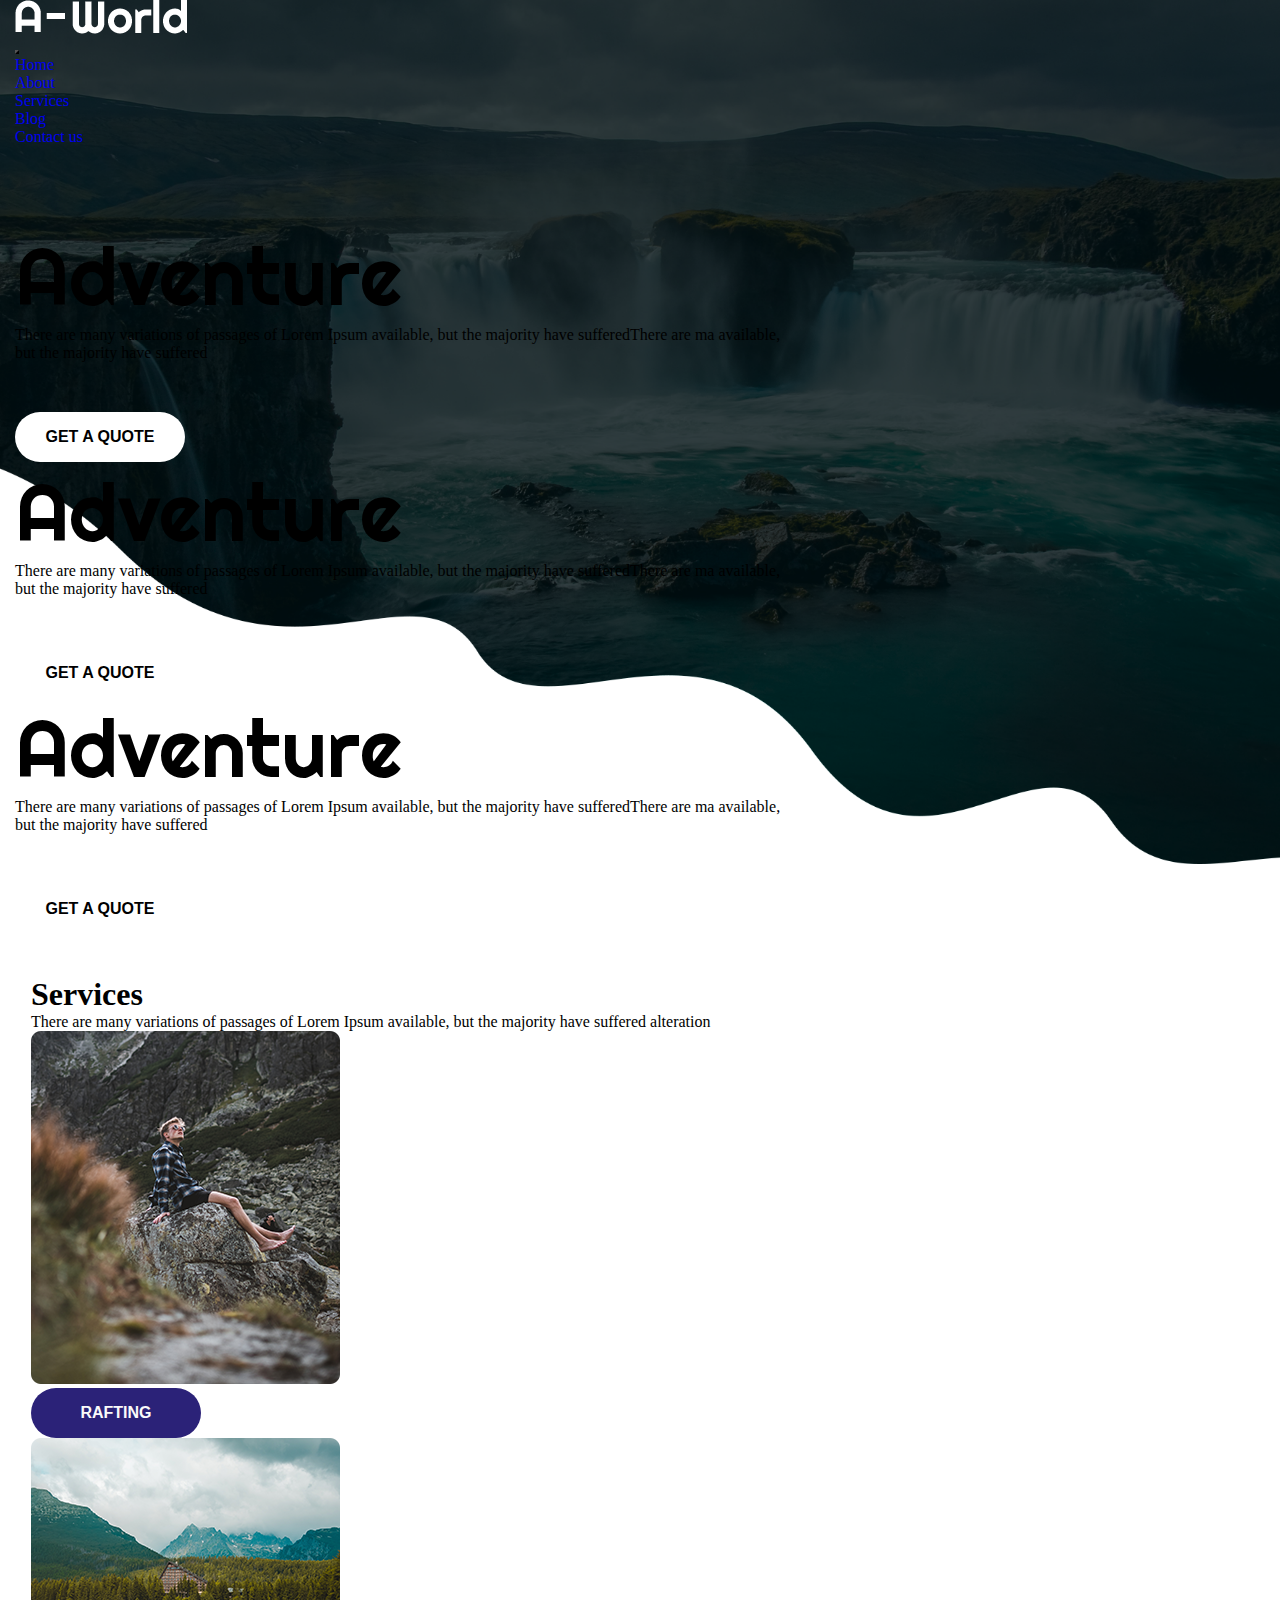
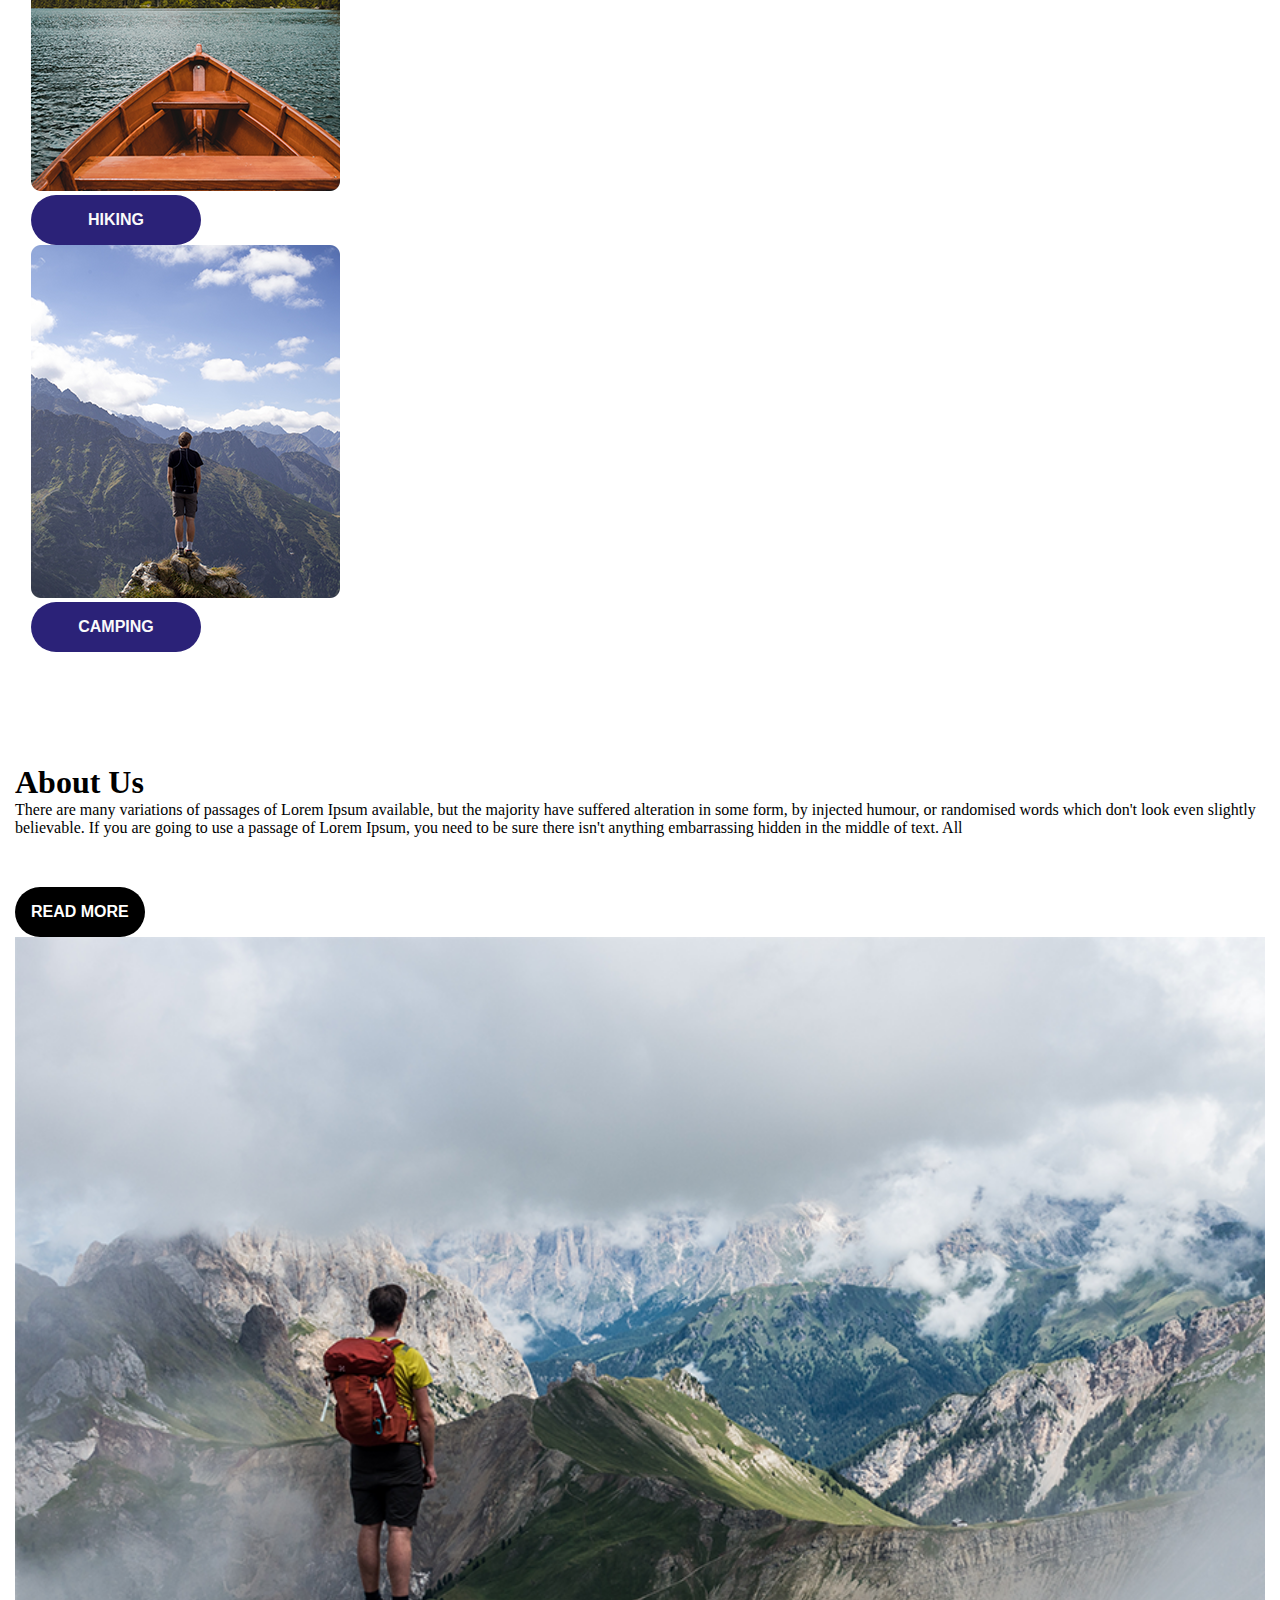
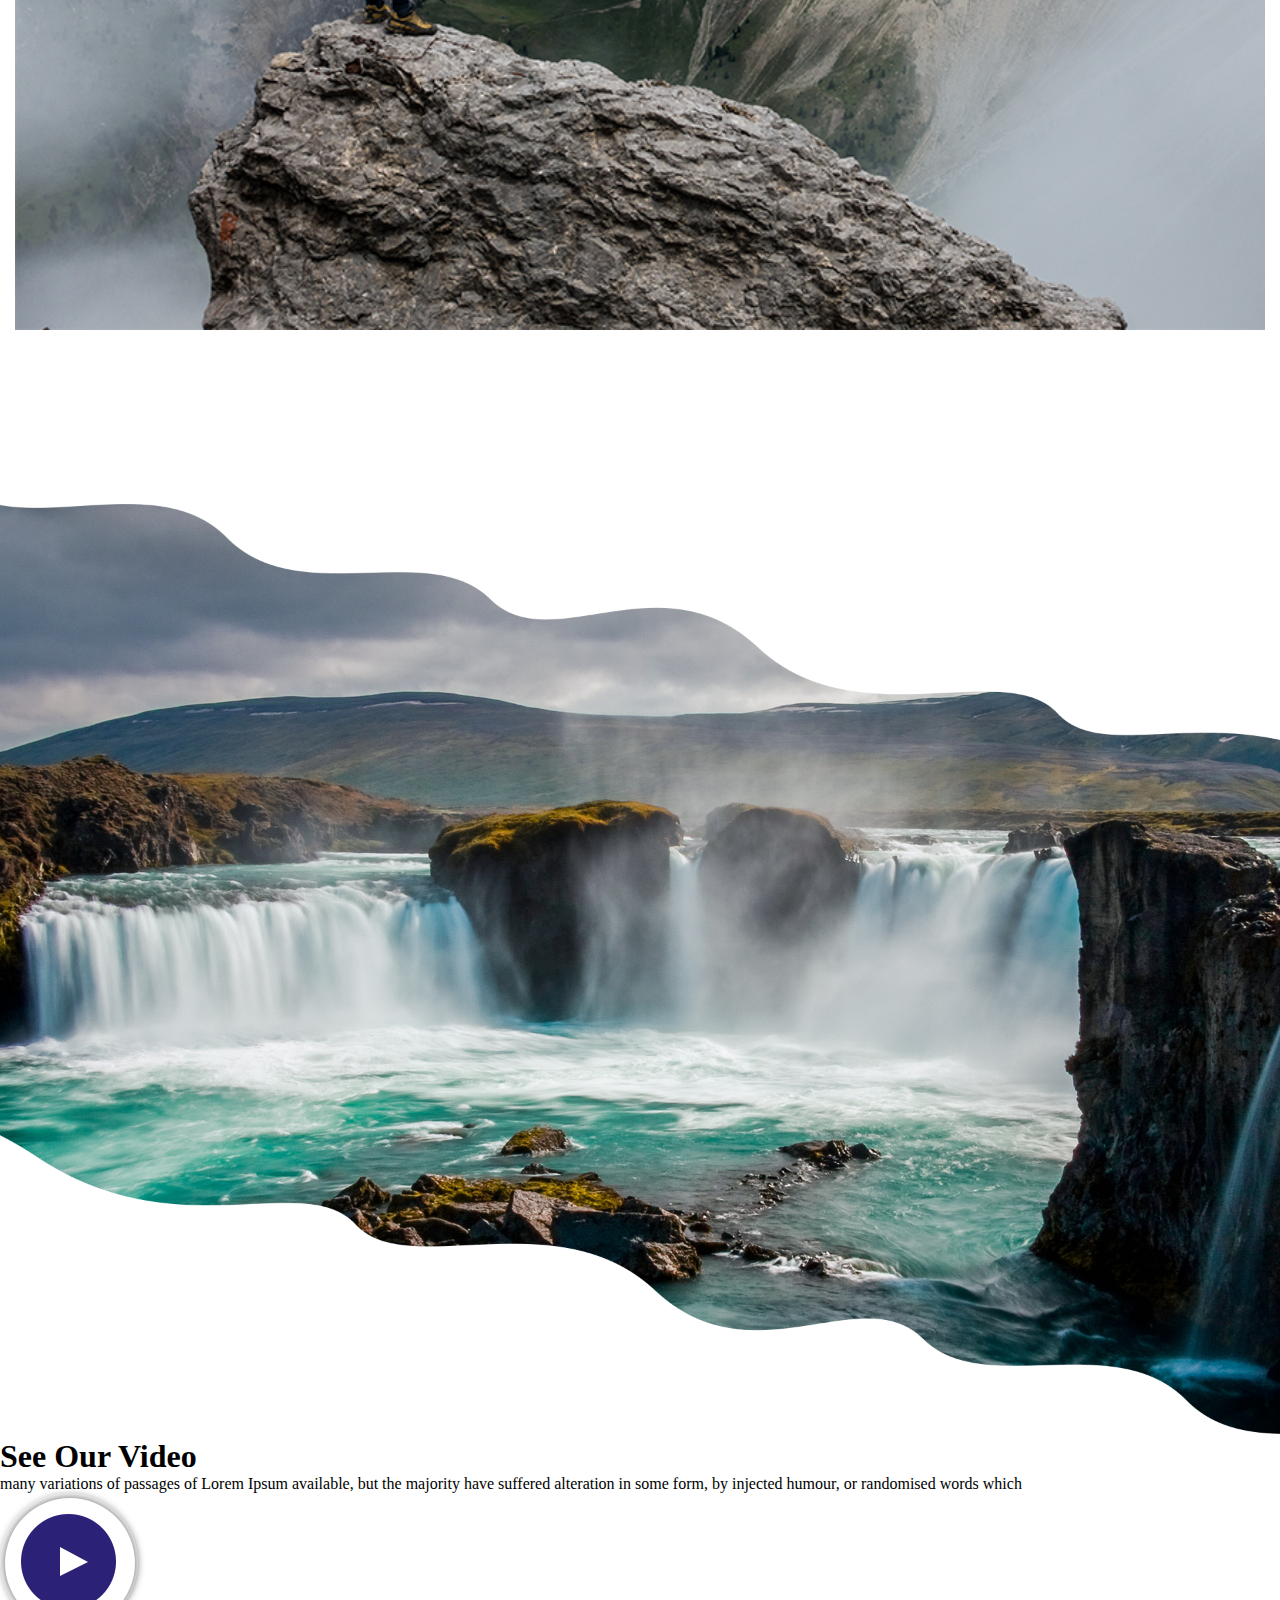
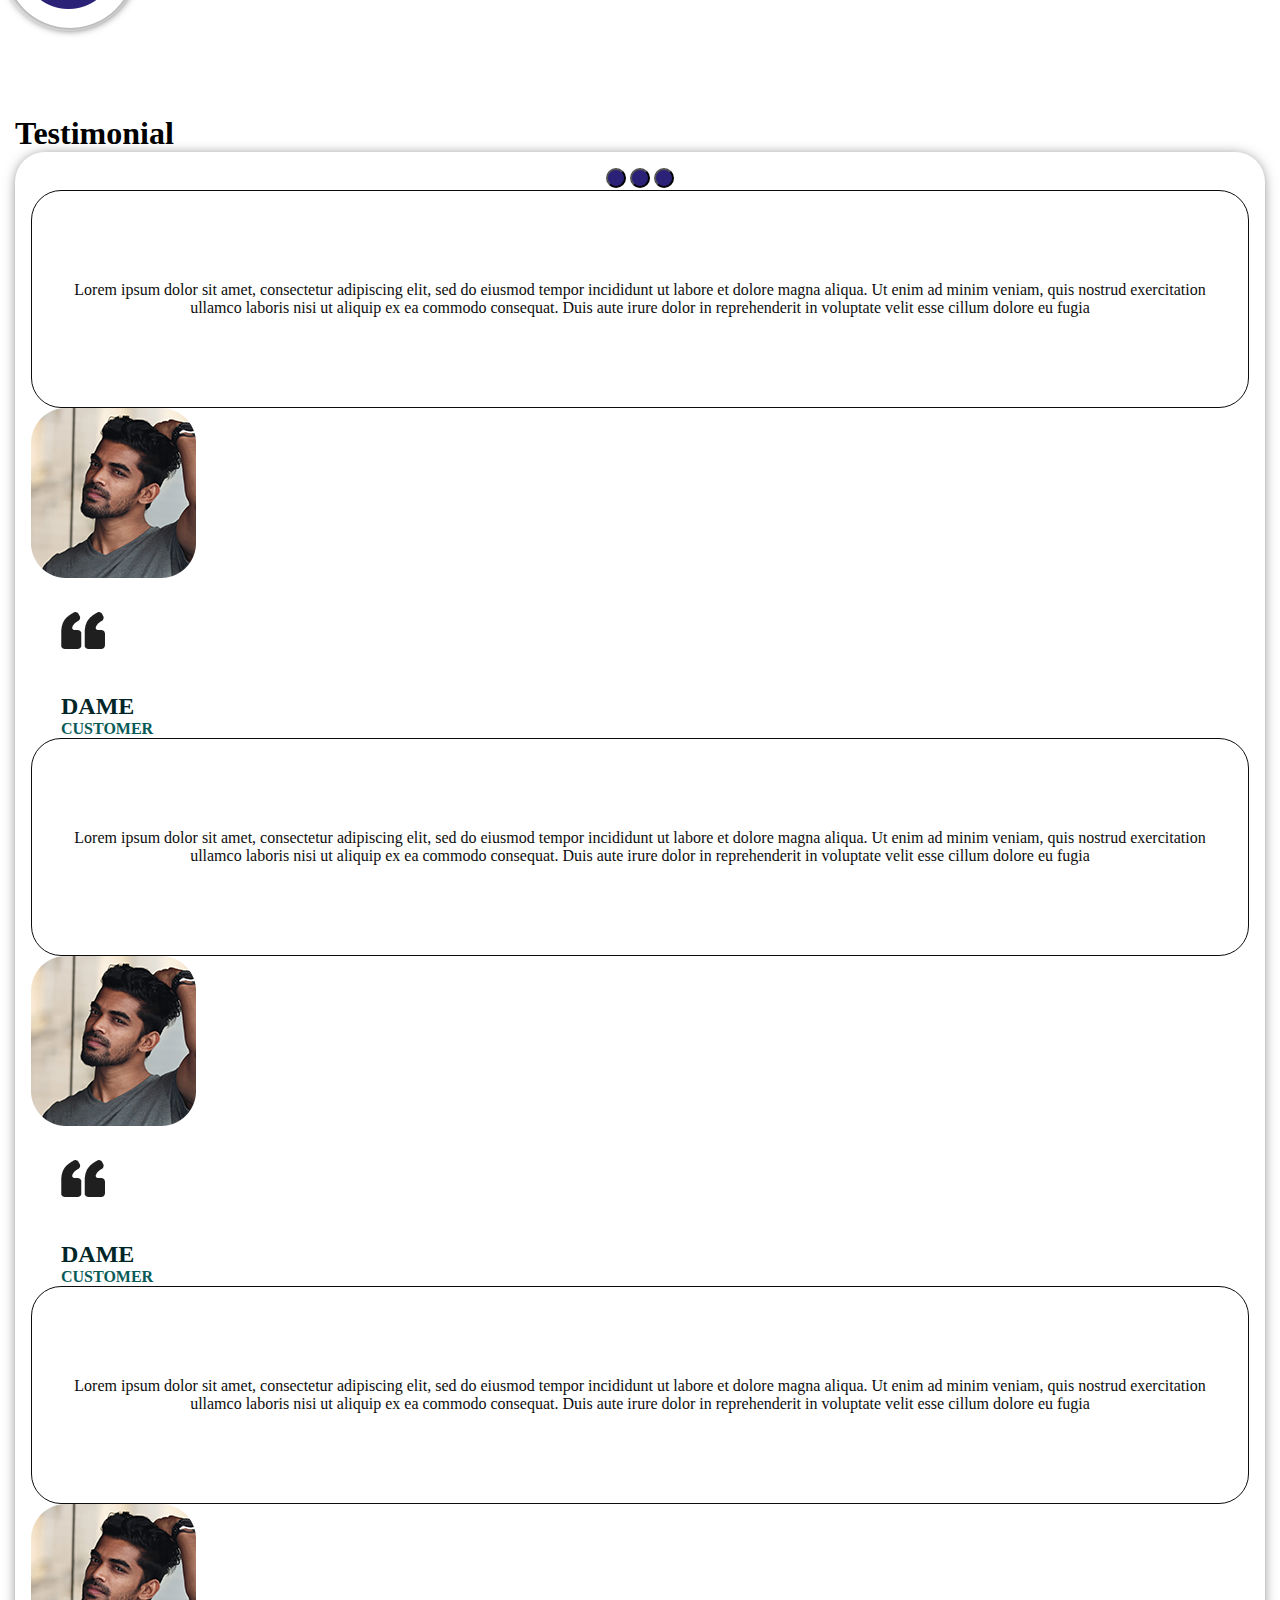
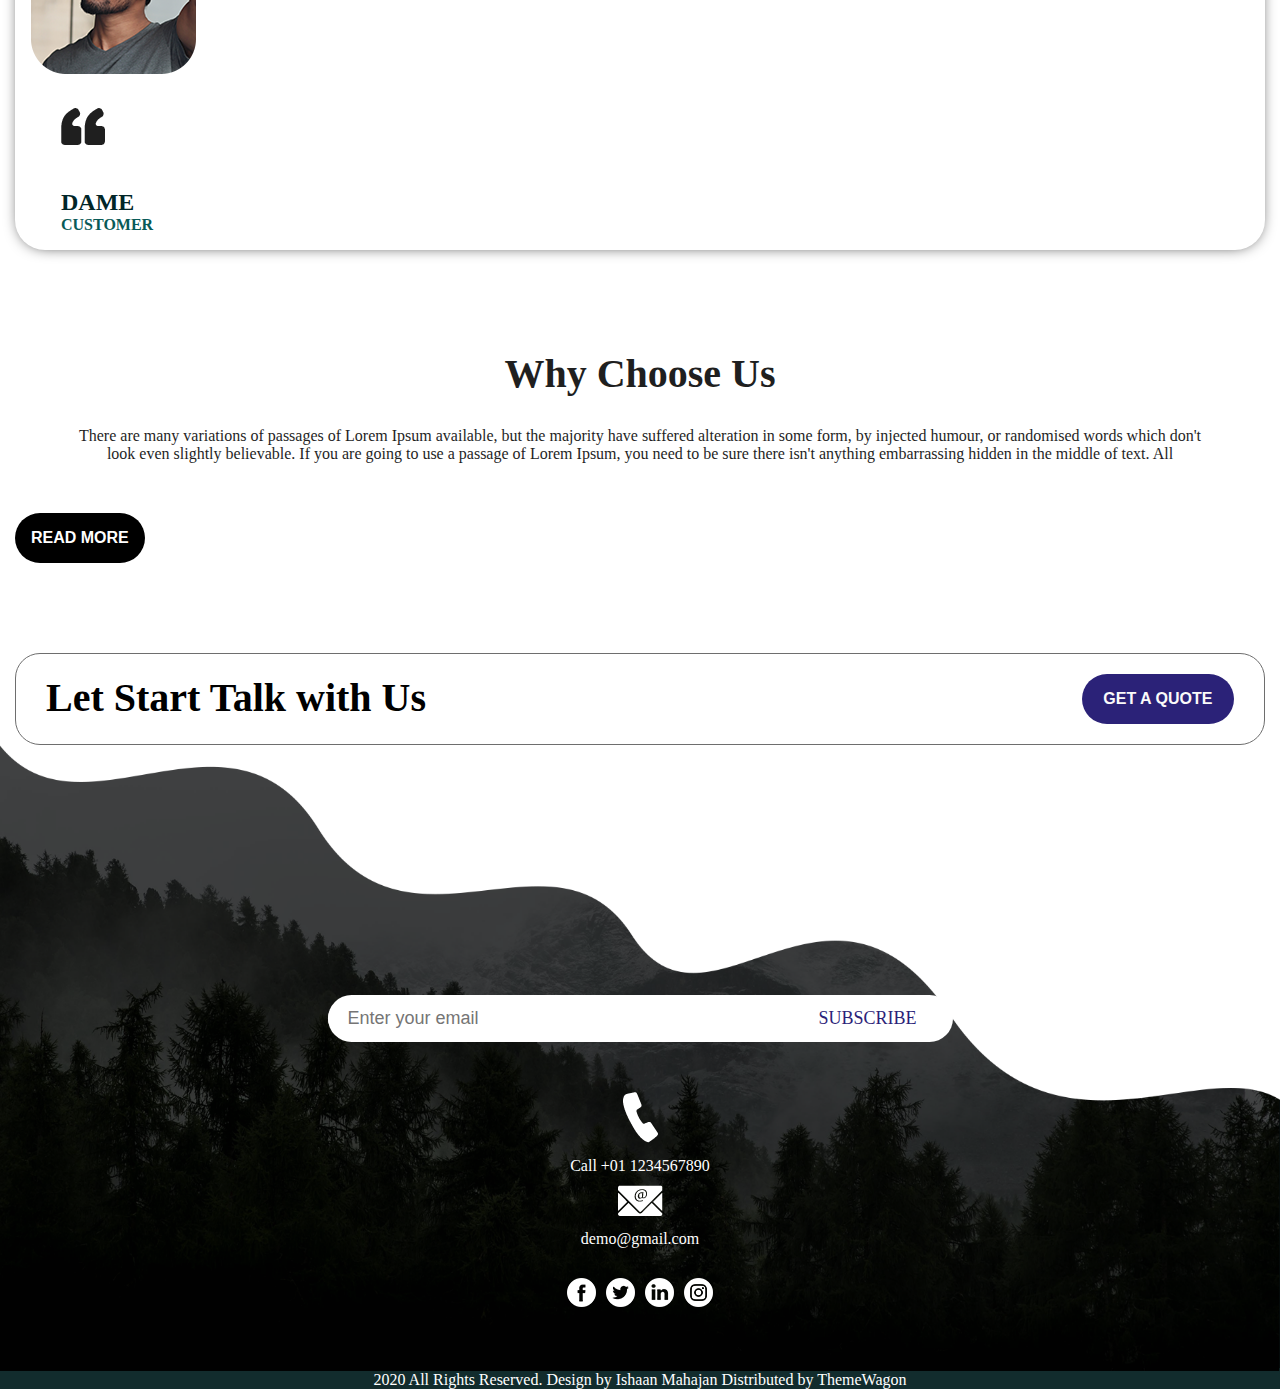
<file: index.html>
<!DOCTYPE html>
<html lang="en">
  <head>
    <meta charset="UTF-8" />
    <meta name="viewport" content="width=device-width, initial-scale=1.0" />
    <title>A World</title>
    <!-- cdn links file -->
    <link
      href="https://cdn.jsdelivr.net/npm/bootstrap@5.0.2/dist/css/bootstrap.min.css"
      rel="stylesheet"
      integrity="sha384-EVSTQN3/azprG1Anm3QDgpJLIm9Nao0Yz1ztcQTwFspd3yD65VohhpuuCOmLASjC"
      crossorigin="anonymous"
    />
    <!-- link main css files -->
    <link rel="stylesheet" href="./css/home.css" />
    <link rel="stylesheet" href="./media query/home.media.css" />
    <link rel="preconnect" href="https://fonts.googleapis.com">
    <link rel="preconnect" href="https://fonts.gstatic.com" crossorigin>
    <link href="https://fonts.googleapis.com/css2?family=Righteous&display=swap" rel="stylesheet">  
  </head>
  <body>
    <!-- ====================== -->
    <!-- start header part -->
    <!-- ====================== -->
     <section>

    <header id="header">
      <div class="container">
        <nav class="navbar navbar-expand-xxl">
          <div class="lg-text-center p-3">
            <a class="navbar-brand text-center" href="#"
              ><img src="./images/logo/logo.png" alt=""
            /></a>
          </div>
          <button
            class="navbar-toggler"
            type="button"
            data-bs-toggle="collapse"
            data-bs-target="#navbarNav"
            aria-controls="navbarNav"
            aria-expanded="false"
            aria-label="Toggle navigation"
          >
            <span class="navbar-toggler-icon"></span>
          </button>
        </nav>
        <nav class="navbar navbar-expand-xxl">
          <div class="container-fluid">
            <div
              class="collapse navbar-collapse xxl-d-flex text-center justify-content-center"
              id="navbarNav"
            >
              <ul class="navbar-nav gap-3">
                <li class="nav-item">
                  <a
                    class="nav-link active text-white fs-4"
                    aria-current="page"
                    href="index.html"
                    >Home</a
                  >
                </li>
                <li class="nav-item">
                  <a class="nav-link text-white fs-4" href="./html/about.html">About</a>
                </li>
                <li class="nav-item">
                  <a class="nav-link text-white fs-4" href="./html/services.html">Services</a>
                </li>
                <li class="nav-item">
                  <a class="nav-link text-white fs-4" href="./html/Blog.html">Blog</a>
                </li>
                <li class="nav-item">
                  <a class="nav-link text-white fs-4" href="./html/Contactus.html">Contact us</a>
                </li>
              </ul>
            </div>
          </div>
        </nav>
      </div>
      <!-- ====================== -->
      <!-- start banner slider part -->
      <!-- ====================== -->
      <section class="banner-slider-section layout_padding">
        <div class="container-fluid">

        <div
          id="carouselExampleDark"
          class="carousel carousel-dark slide"
          data-bs-ride="carousel"
        >
          <div class="carousel-inner">
            <div class="carousel-item active" data-bs-interval="3000">
              <div class="container p-3">
                <h1
                  class="text-center text-white text-uppercase fw-bold righteous-regular"
            
                >
                  Adventure
                </h1>
                <p
                  class="banner_text text-white text-center mx-auto fs-5"
                  
                >
                  There are many variations of passages of Lorem Ipsum
                  available, but the majority have sufferedThere are ma
                  available, but the majority have suffered
                </p>
                <div class="text-center">
                  <button class="btn-white">Get A Quote</button>
                </div>
              </div>
            </div>
            <div class="carousel-item" data-bs-interval="3000">
              <div class="container p-3">
                <h1
                  class="text-center text-white text-uppercase fw-bold righteous-regular"
                >
                  Adventure
                </h1>
                <p
                  class="banner_text text-white text-center mx-auto fs-5"
                  
                >
                  There are many variations of passages of Lorem Ipsum
                  available, but the majority have sufferedThere are ma
                  available, but the majority have suffered
                </p>
                <div class="text-center">
                  <button class="btn-white">Get A Quote</button>
                </div>
              </div>
            </div>
            <div class="carousel-item" data-bs-interval="3000">
              <div class="container p-3">
                <h1
                  class="text-center text-white text-uppercase fw-bold righteous-regular"
                
                >
                  Adventure
                </h1>
                <p
                  class="banner_text text-white text-center mx-auto fs-5"
                >
                  There are many variations of passages of Lorem Ipsum
                  available, but the majority have sufferedThere are ma
                  available, but the majority have suffered
                </p>
                <div class="text-center">
                  <button class="btn-white">Get A Quote</button>
                </div>
              </div>
            </div>
          </div>
        </div>
      </div>

      </section>
      <!-- ====================== -->
      <!-- end banner slider  -->
      <!-- ====================== -->
    </header>
  </section>

    <!-- ====================== -->
    <!-- end header part -->
    <!-- ====================== -->

    <!-- ====================== -->
    <!-- Start Services section -->
    <!-- ====================== -->
    <section id="Services-section">
      <div class="container layout_padding">
        <div class="row">
          <div class="col-12">
            <h1>Services</h1>
            <p class="fs-5 text-wrap">
              There are many variations of passages of Lorem Ipsum available,
              but the majority have suffered alteration
            </p>
          </div>
        </div>
        <div class="row mt-5">
          <div class="col-lg-4 col-sm-12">
            <div class="card border-0">
              <img
                src="./images/card imges/img-1.png"
                alt=""
                class="img-fluid"
              />
              <div class="card-body text-center border-0">
                <button class="btn-blue w-50 text-nowrap">rafting</button>
              </div>
            </div>
          </div>
          <div class="col-lg-4 col-12">
            <div class="card border-0">
              <img
                src="./images/card imges/img-2.png"
                alt=""
                class="img-fluid"
              />
              <div class="card-body text-center border-0">
                <button class="btn-blue w-50 text-nowrap">hiking</button>
              </div>
            </div>
          </div>
          <div class="col-lg-4 col-12">
            <div class="card border-0">
              <img
                src="./images/card imges/img-3.png"
                alt=""
                class="img-fluid"
              />
              <div class="card-body text-center border-0">
                <button class="btn-blue w-50 text-nowrap">camping</button>
              </div>
            </div>
          </div>
        </div>
      </div>
    </section>
    <!-- ====================== -->
    <!-- End Services section -->
    <!-- ====================== -->

    <!-- ====================== -->
    <!-- Start About Us section -->
    <!-- ====================== -->
    <section id="about-us-section" class="pt-5">
      <div class="about-section layout_padding">
        <div class="container">
          <div class="row">
            <div class="col-lg-6 mt-5 col-md-12 col-sm-12">
              <h1 class="fw-bold">About Us</h1>
              <p class="fs-9 mt-5">
                There are many variations of passages of Lorem Ipsum available,
                but the majority have suffered alteration in some form, by
                injected humour, or randomised words which don't look even
                slightly believable. If you are going to use a passage of Lorem
                Ipsum, you need to be sure there isn't anything embarrassing
                hidden in the middle of text. All
              </p>
              <div class="text-center border-0">
                <button class="btn-black">Read More</button>
              </div>
            </div>
            <div class="col-lg-6 col-md-12 col-sm-12">
              <img
                src="./images/about images/about-img.png"
                alt=" "
                width="100%"
                style="background-size: cover; background-position: cover"
              />
            </div>
          </div>
        </div>
      </div>
    </section>

    <!-- ====================== -->
    <!-- End About Us section -->
    <!-- ====================== -->

    <!-- ====================== -->
    <!-- Start Video section -->
    <!-- ====================== -->

    <section id="video-section " class="position-relative text-black">
      <div class="row g-0 layout_padding">
        <div class="col-12 position-relative">
          <img src="./images/blog/blog-bg.png" class="video-section-img" width="100%" />
          <div
            class="videosection text-white text-center position-absolute top-50 start-50 translate-middle"
          >
            <h1>See Our Video</h1>
            <p class="fs-6 ">
              many variations of passages of Lorem Ipsum available, but the
              majority have suffered alteration in some form, by injected
              humour, or randomised words which
            </p>
          </div>
          <div
            class="position-absolute top-50 start-50 translate-middle play_icon"
          >
            <img src="./images/blog/play-icon.png" />
          </div>
        </div>
      </div>
    </section>

    <!-- ====================== -->
    <!-- End Video section -->
    <!-- ====================== -->

    <!-- ====================== -->
    <!-- Start Testimonial section -->
    <!-- ====================== -->

    <section id="testimonial-section " class="pt-5">
      <div class="container px-5 layout_padding">
        <h1 class="fw-bolder text-center">Testimonial</h1>
        <div id="testimonial-section2"  class="mt-5">
          <div
            id="carouselExampleCaptions"
            class="carousel slide "
            data-bs-ride="carousel"
          >
            <div class="carousel-indicators">
              <button
                type="button"
                data-bs-target="#carouselExampleCaptions"
                data-bs-slide-to="0"
                class="active"
                aria-current="true"
                aria-label="Slide 1"
              ></button>
              <button
                type="button"
                data-bs-target="#carouselExampleCaptions"
                data-bs-slide-to="1"
                aria-label="Slide 2"
              ></button>
              <button
                type="button"
                data-bs-target="#carouselExampleCaptions"
                data-bs-slide-to="2"
                aria-label="Slide 3"
              ></button>
            </div>
            <div class="carousel-item active" >
              <div class="client_main">
                <div class="row">
                 <div class="col-lg-6 col-sm-12">
                    <p class="lorem_text">Lorem ipsum dolor sit amet, consectetur adipiscing elit, sed do eiusmod
                       tempor incididunt ut labore et dolore magna aliqua. Ut enim ad minim veniam, quis nostrud
                       exercitation ullamco laboris nisi ut aliquip ex ea commodo consequat. Duis aute irure
                       dolor in reprehenderit in voluptate velit esse cillum dolore eu fugia</p>
                 
                 </div>
                 <div class="col-lg-6  col-sm-12">
                
                    <div class="client_taital_left">
                       <div class="client_img"><img src="images/client/client-img.png"></div>
                       <div class="quick_icon"><img src="images/client/quick-icon.png"></div>
                    </div>
                    <div class="client_taital_right">
                       <h4 class="client_name">Dame</h4>
                       <p class="customer_text">Customer</p>
                    </div>
               
                 </div>
                </div>
              </div>
           </div>
           <div class="carousel-item " >
            <div class="client_main">
              <div class="row">
               <div class="col-lg-6 col-sm-12">
                  <p class="lorem_text">Lorem ipsum dolor sit amet, consectetur adipiscing elit, sed do eiusmod
                     tempor incididunt ut labore et dolore magna aliqua. Ut enim ad minim veniam, quis nostrud
                     exercitation ullamco laboris nisi ut aliquip ex ea commodo consequat. Duis aute irure
                     dolor in reprehenderit in voluptate velit esse cillum dolore eu fugia</p>
               
               </div>
               <div class="col-lg-6  col-sm-12">
              
                  <div class="client_taital_left">
                     <div class="client_img"><img src="images/client/client-img.png"></div>
                     <div class="quick_icon"><img src="images/client/quick-icon.png"></div>
                  </div>
                  <div class="client_taital_right">
                     <h4 class="client_name">Dame</h4>
                     <p class="customer_text">Customer</p>
                  </div>
             
               </div>
              </div>
            </div>
         </div>
         <div class="carousel-item " >
          <div class="client_main">
            <div class="row">
             <div class="col-lg-6 col-sm-12">
                <p class="lorem_text">Lorem ipsum dolor sit amet, consectetur adipiscing elit, sed do eiusmod
                   tempor incididunt ut labore et dolore magna aliqua. Ut enim ad minim veniam, quis nostrud
                   exercitation ullamco laboris nisi ut aliquip ex ea commodo consequat. Duis aute irure
                   dolor in reprehenderit in voluptate velit esse cillum dolore eu fugia</p>
             
             </div>
             <div class="col-lg-6  col-sm-12">
            
                <div class="client_taital_left">
                   <div class="client_img"><img src="images/client/client-img.png"></div>
                   <div class="quick_icon"><img src="images/client/quick-icon.png"></div>
                </div>
                <div class="client_taital_right">
                   <h4 class="client_name">Dame</h4>
                   <p class="customer_text">Customer</p>
                </div>
           
             </div>
            </div>
          </div>
       </div>
         
      </div>
    </div>
  </div>
    </section>

    <!-- ====================== -->
    <!-- End Testimonial section -->
    <!-- ====================== -->

    <!-- ====================== -->
    <!-- Start Choose section -->
    <!-- ====================== -->

    <section id="choose_section ">
        <div class="container">
          <div class="row">
            <div class="col-lg-6 col-sm-12 mx-auto text-center">
              <h1 class="choose_taital">Why Choose Us</h1>
              <p class="choose_text">There are many variations of passages of Lorem Ipsum available, but the majority have
                suffered alteration in some form, by injected humour, or randomised words which don't look even slightly
                believable. If you are going to use a passage of Lorem Ipsum, you need to be sure there isn't anything
                embarrassing hidden in the middle of text. All </p>
                <button class="btn-black mx-auto">Read More</button>
                <div class="newsletter_box mt-4">
                  <h1 class="let_text">Let Start Talk with Us</h1>
                  <button class="btn-blue">Get A Quote</button>
                </div>
              </div>
           </div>
        </div>
    </section>

    <!-- ====================== -->
    <!-- End Choose section -->
    <!-- ====================== -->

    <!-- ====================== -->
    <!-- Start Footer section -->
    <!-- ====================== -->

    <div class="footer_section ">
      <div class="container">
            <div class="input_btn_main ">
              <input type="text" class="mail_text" placeholder="Enter your email" name="Enter your email">
              <div class="subscribe_bt"><a href="#">Subscribe</a></div>
          </div>
          <div class="location_main">
            <div class="call_text"><img src="images/social icon/call-icon.png"></div>
            <div class="call_text"><a href="#">Call +01 1234567890</a></div>
            <div class="call_text"><img src="images/social icon/mail-icon.png"></div>
            <div class="call_text"><a href="#">demo@gmail.com</a></div>
          </div>
          <div class="social_icon">
            <ul>
              <li><a href="#"><img src="images/social icon/fb-icon.png"></a></li>
              <li><a href="#"><img src="images/social icon/twitter-icon.png"></a></li>
              <li><a href="#"><img src="images/social icon/linkedin-icon.png"></a></li>
              <li><a href="#"><img src="images/social icon/instagram-icon.png"></a></li>
            </ul>
          </div>
          </div>
        </div>

    <!-- ====================== -->
    <!-- End Footer section -->
    <!-- ====================== -->


    <!-- ====================== -->
    <!-- Start Copyright section -->
    <!-- ====================== -->


    <div class="copyright_section col-lg-6 col-sm-12">
      <div class="container">
         <p class="copyright_text">2020 All Rights Reserved. Design by <a href="https://html.design">Ishaan Mahajan</a> Distributed by <a href="https://themewagon.com">ThemeWagon</a></p>
      </div>
    </div>

    <!-- ====================== -->
    <!-- End Copyright section -->
    <!-- ====================== -->

    <!-- ====================== -->
    <!-- js cdn link and js file -->
    <!-- ====================== -->
    <script
      src="https://cdn.jsdelivr.net/npm/@popperjs/core@2.9.2/dist/umd/popper.min.js"
      integrity="sha384-IQsoLXl5PILFhosVNubq5LC7Qb9DXgDA9i+tQ8Zj3iwWAwPtgFTxbJ8NT4GN1R8p"
      crossorigin="anonymous"
    ></script>
    <script
      src="https://cdn.jsdelivr.net/npm/bootstrap@5.0.2/dist/js/bootstrap.min.js"
      integrity="sha384-cVKIPhGWiC2Al4u+LWgxfKTRIcfu0JTxR+EQDz/bgldoEyl4H0zUF0QKbrJ0EcQF"
      crossorigin="anonymous"
    ></script>
  </body>
</html>
</file>
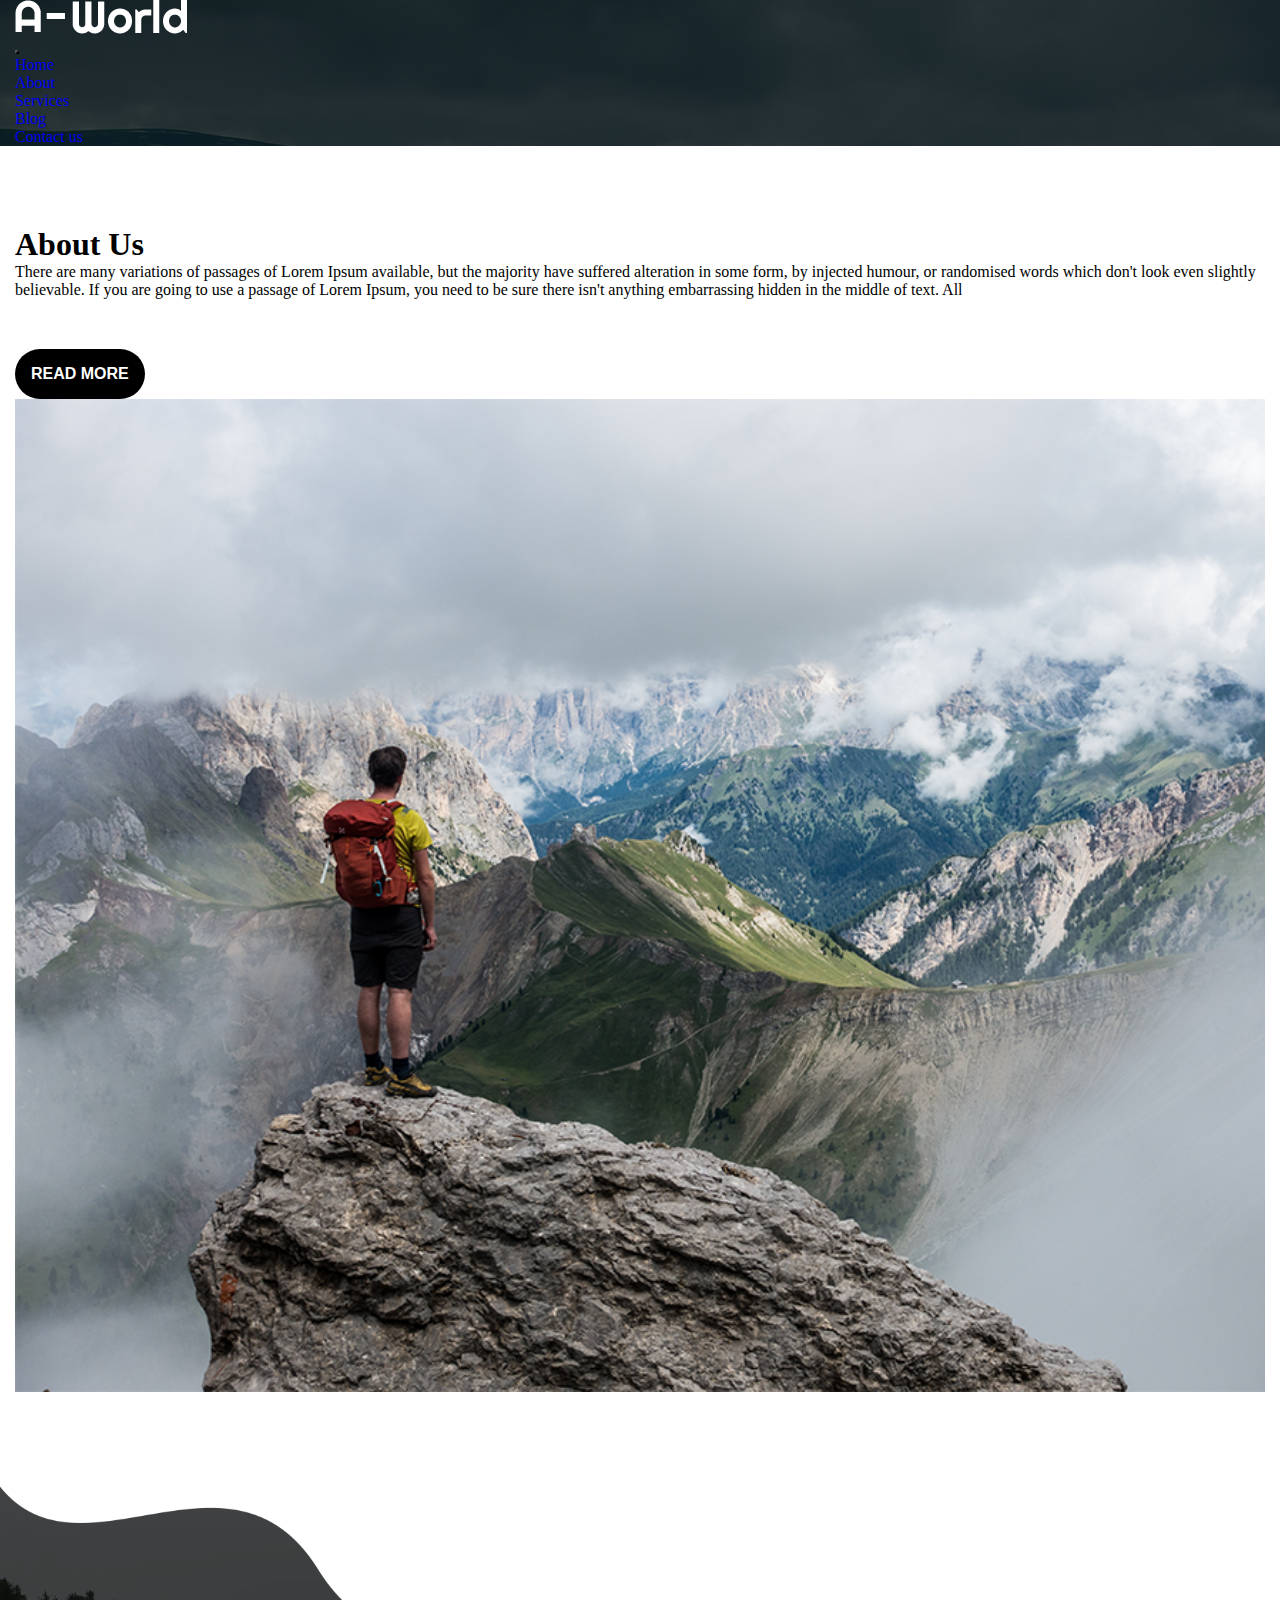
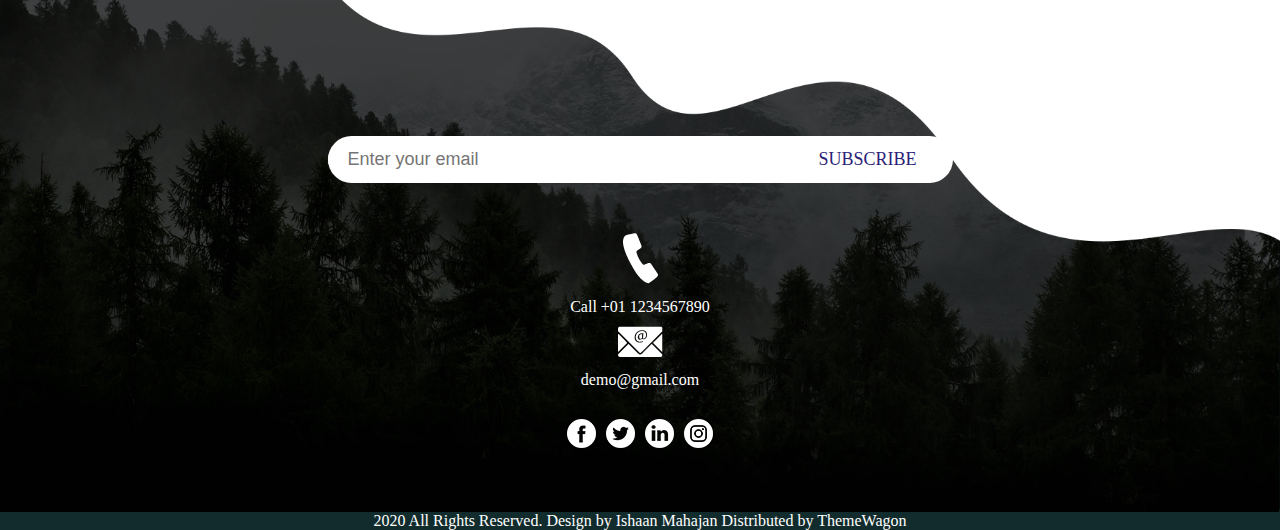
<file: html/about.html>
<!DOCTYPE html>
<html lang="en">
  <head>
    <meta charset="UTF-8" />
    <meta name="viewport" content="width=device-width, initial-scale=1.0" />
    <title>A World</title>
    <!-- cdn links file -->
    <link
      href="https://cdn.jsdelivr.net/npm/bootstrap@5.0.2/dist/css/bootstrap.min.css"
      rel="stylesheet"
      integrity="sha384-EVSTQN3/azprG1Anm3QDgpJLIm9Nao0Yz1ztcQTwFspd3yD65VohhpuuCOmLASjC"
      crossorigin="anonymous"
    />
    <!-- link main css files -->
    <link rel="stylesheet" href="../css/about.css" />
    <link rel="stylesheet" href="../media query/home.media.css" />
    <link rel="preconnect" href="https://fonts.googleapis.com">
    <link rel="preconnect" href="https://fonts.gstatic.com" crossorigin>
    <link href="https://fonts.googleapis.com/css2?family=Righteous&display=swap" rel="stylesheet">  
  </head>
  <body>
    <!-- ====================== -->
    <!-- start header part -->
    <!-- ====================== -->
     <section>

    <header id="header">
      <div class="container">
        <nav class="navbar navbar-expand-xxl">
          <div class="lg-text-center p-3">
            <a class="navbar-brand text-center" href="#"
              ><img src="../images/logo/logo.png" alt=""
            /></a>
          </div>
          <button
            class="navbar-toggler"
            type="button"
            data-bs-toggle="collapse"
            data-bs-target="#navbarNav"
            aria-controls="navbarNav"
            aria-expanded="false"
            aria-label="Toggle navigation"
          >
            <span class="navbar-toggler-icon"></span>
          </button>
        </nav>
        <nav class="navbar navbar-expand-xxl">
          <div class="container-fluid">
            <div
              class="collapse navbar-collapse xxl-d-flex text-center justify-content-center"
              id="navbarNav"
            >
              <ul class="navbar-nav gap-3">
                <li class="nav-item">
                  <a
                    class="nav-link active text-white fs-4"
                    aria-current="page"
                    href="../index.html"
                    >Home</a
                  >
                </li>
                <li class="nav-item">
                  <a class="nav-link text-white fs-4" href="about.html">About</a>
                </li>
                <li class="nav-item">
                  <a class="nav-link text-white fs-4" href="services.html">Services</a>
                </li>
                <li class="nav-item">
                  <a class="nav-link text-white fs-4" href="Blog.html">Blog</a>
                </li>
                <li class="nav-item">
                  <a class="nav-link text-white fs-4" href="Contactus.html">Contact us</a>
                </li>
              </ul>
            </div>
          </div>
        </nav>
      </div>
    </header>
  </section>
  <section id="about-us-section" class="pt-5">
    <div class="about-section layout_padding">
      <div class="container">
        <div class="row">
          <div class="col-lg-6 mt-5 col-md-12 col-sm-12">
            <h1 class="fw-bold">About Us</h1>
            <p class="fs-9 mt-5">
              There are many variations of passages of Lorem Ipsum available,
              but the majority have suffered alteration in some form, by
              injected humour, or randomised words which don't look even
              slightly believable. If you are going to use a passage of Lorem
              Ipsum, you need to be sure there isn't anything embarrassing
              hidden in the middle of text. All
            </p>
            <div class="text-center border-0">
              <button class="btn-black">Read More</button>
            </div>
          </div>
          <div class="col-lg-6 col-md-12 col-sm-12">
            <img
              src="../images/about images/about-img.png"
              alt=" "
              width="100%"
              style="background-size: cover; background-position: cover"
            />
          </div>
        </div>
      </div>
    </div>
  </section>
     <!-- ====================== -->
    <!-- Start Footer section -->
    <!-- ====================== -->

    <div class="footer_section ">
      <div class="container">
            <div class="input_btn_main ">
              <input type="text" class="mail_text" placeholder="Enter your email" name="Enter your email">
              <div class="subscribe_bt"><a href="#">Subscribe</a></div>
          </div>
          <div class="location_main">
            <div class="call_text"><img src="../images/social icon/call-icon.png"></div>
            <div class="call_text"><a href="#">Call +01 1234567890</a></div>
            <div class="call_text"><img src="../images/social icon/mail-icon.png"></div>
            <div class="call_text"><a href="#">demo@gmail.com</a></div>
          </div>
          <div class="social_icon">
            <ul>
              <li><a href="#"><img src="../images/social icon/fb-icon.png"></a></li>
              <li><a href="#"><img src="../images/social icon/twitter-icon.png"></a></li>
              <li><a href="#"><img src="../images/social icon/linkedin-icon.png"></a></li>
              <li><a href="#"><img src="../images/social icon/instagram-icon.png"></a></li>
            </ul>
          </div>
          </div>
        </div>
  
      <!-- ====================== -->
      <!-- End Footer section -->
      <!-- ====================== -->
  
  
      <!-- ====================== -->
      <!-- Start Copyright section -->
      <!-- ====================== -->
  
  
      <div class="copyright_section col-lg-6 col-sm-12">
        <div class="container">
           <p class="copyright_text">2020 All Rights Reserved. Design by <a href="https://html.design">Ishaan Mahajan</a> Distributed by <a href="https://themewagon.com">ThemeWagon</a></p>
        </div>
      </div>
  
      <!-- ====================== -->
      <!-- End Copyright section -->
      <!-- ====================== -->
  
      <!-- ====================== -->
      <!-- js cdn link and js file -->
      <!-- ====================== -->
      <script
        src="https://cdn.jsdelivr.net/npm/@popperjs/core@2.9.2/dist/umd/popper.min.js"
        integrity="sha384-IQsoLXl5PILFhosVNubq5LC7Qb9DXgDA9i+tQ8Zj3iwWAwPtgFTxbJ8NT4GN1R8p"
        crossorigin="anonymous"
      ></script>
      <script
        src="https://cdn.jsdelivr.net/npm/bootstrap@5.0.2/dist/js/bootstrap.min.js"
        integrity="sha384-cVKIPhGWiC2Al4u+LWgxfKTRIcfu0JTxR+EQDz/bgldoEyl4H0zUF0QKbrJ0EcQF"
        crossorigin="anonymous"
      ></script>
    </body>
  </html>
</file>
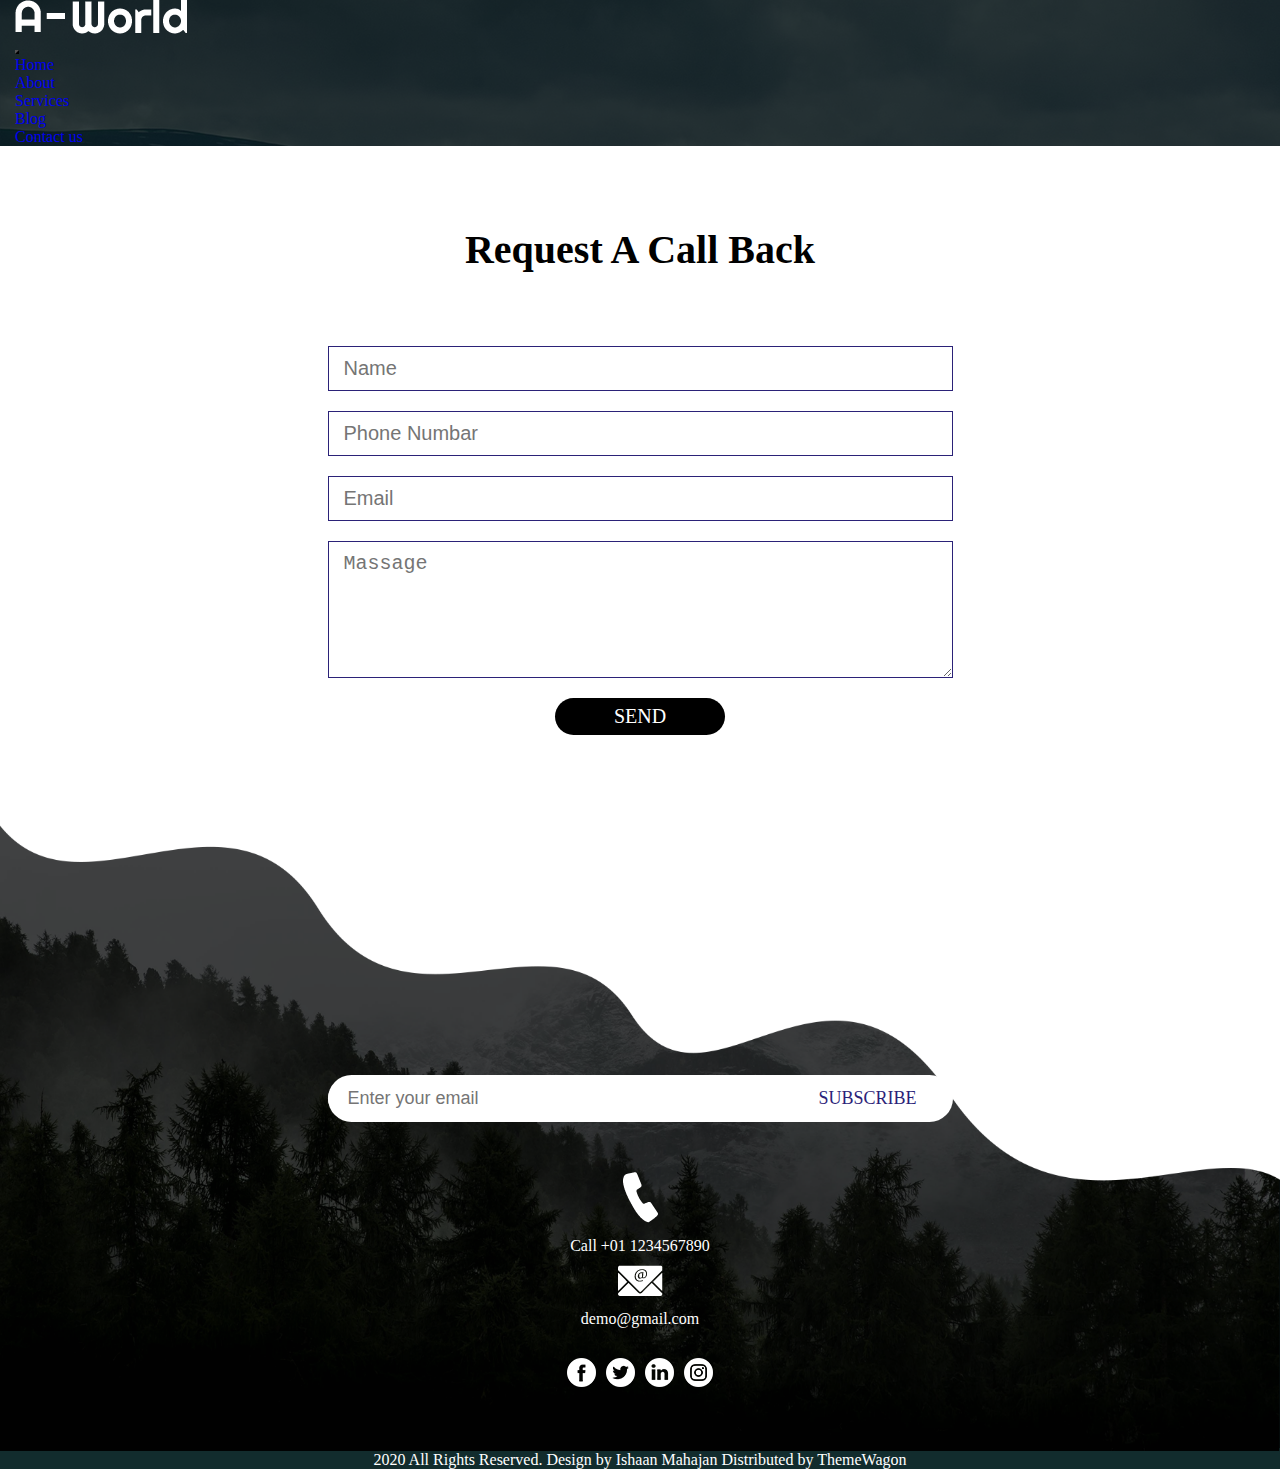
<file: html/Contactus.html>
<!DOCTYPE html>
<html lang="en">
  <head>
    <meta charset="UTF-8" />
    <meta name="viewport" content="width=device-width, initial-scale=1.0" />
    <title>A World</title>
    <!-- cdn links file -->
    <link
      href="https://cdn.jsdelivr.net/npm/bootstrap@5.0.2/dist/css/bootstrap.min.css"
      rel="stylesheet"
      integrity="sha384-EVSTQN3/azprG1Anm3QDgpJLIm9Nao0Yz1ztcQTwFspd3yD65VohhpuuCOmLASjC"
      crossorigin="anonymous"
    />
    <!-- link main css files -->
    <link rel="stylesheet" href="../css/Contactus.css" />
    <link rel="stylesheet" href="../media query/home.media.css" />
    <link rel="preconnect" href="https://fonts.googleapis.com">
    <link rel="preconnect" href="https://fonts.gstatic.com" crossorigin>
    <link href="https://fonts.googleapis.com/css2?family=Righteous&display=swap" rel="stylesheet">  
  </head>
  <body>
    <!-- ====================== -->
    <!-- start header part -->
    <!-- ====================== -->
     <section>

    <header id="header">
      <div class="container">
        <nav class="navbar navbar-expand-xxl">
          <div class="lg-text-center p-3">
            <a class="navbar-brand text-center" href="#"
              ><img src="../images/logo/logo.png" alt=""
            /></a>
          </div>
          <button
            class="navbar-toggler"
            type="button"
            data-bs-toggle="collapse"
            data-bs-target="#navbarNav"
            aria-controls="navbarNav"
            aria-expanded="false"
            aria-label="Toggle navigation"
          >
            <span class="navbar-toggler-icon"></span>
          </button>
        </nav>
        <nav class="navbar navbar-expand-xxl">
          <div class="container-fluid">
            <div
              class="collapse navbar-collapse xxl-d-flex text-center justify-content-center"
              id="navbarNav"
            >
              <ul class="navbar-nav gap-3">
                <li class="nav-item">
                  <a
                    class="nav-link active text-white fs-4"
                    aria-current="page"
                    href="../index.html"
                    >Home</a
                  >
                </li>
                <li class="nav-item">
                  <a class="nav-link text-white fs-4" href="about.html">About</a>
                </li>
                <li class="nav-item">
                  <a class="nav-link text-white fs-4" href="services.html">Services</a>
                </li>
                <li class="nav-item">
                  <a class="nav-link text-white fs-4" href="Blog.html">Blog</a>
                </li>
                <li class="nav-item">
                  <a class="nav-link text-white fs-4" href="Contactus.html">Contact us</a>
                </li>
              </ul>
            </div>
          </div>
        </nav>
      </div>
    </header>
  </section>
    <!-- ====================== -->
    <!-- start contact part -->
    <!-- ====================== -->

  <div class="contact_section layout_padding">
    <div class="container">
       <h1 class="contact_taital">Request A Call Back</h1>
       <div class="email_text">
          <div class="form-group">
             <input type="text" class="email-bt" placeholder="Name" name="Email">
          </div>
          <div class="form-group">
             <input type="text" class="email-bt" placeholder="Phone Numbar" name="Email" >
          </div>
          <div class="form-group">
             <input type="text" class="email-bt" placeholder="Email" name="Email">
          </div>
          <div class="form-group">
             <textarea class="massage-bt" placeholder="Massage" rows="5" id="comment" name="Massage"></textarea>
          </div>
          <div class="send_btn"><a href="#">SEND</a></div>
       </div>
    </div>
 </div>

 <!-- ====================== -->
    <!-- End contact part -->
    <!-- ====================== -->
     <!-- ====================== -->
    <!-- Start Footer section -->
    <!-- ====================== -->

    <div class="footer_section ">
      <div class="container">
            <div class="input_btn_main ">
              <input type="text" class="mail_text" placeholder="Enter your email" name="Enter your email">
              <div class="subscribe_bt"><a href="#">Subscribe</a></div>
          </div>
          <div class="location_main">
            <div class="call_text"><img src="../images/social icon/call-icon.png"></div>
            <div class="call_text"><a href="#">Call +01 1234567890</a></div>
            <div class="call_text"><img src="../images/social icon/mail-icon.png"></div>
            <div class="call_text"><a href="#">demo@gmail.com</a></div>
          </div>
          <div class="social_icon">
            <ul>
              <li><a href="#"><img src="../images/social icon/fb-icon.png"></a></li>
              <li><a href="#"><img src="../images/social icon/twitter-icon.png"></a></li>
              <li><a href="#"><img src="../images/social icon/linkedin-icon.png"></a></li>
              <li><a href="#"><img src="../images/social icon/instagram-icon.png"></a></li>
            </ul>
          </div>
          </div>
        </div>
  
      <!-- ====================== -->
      <!-- End Footer section -->
      <!-- ====================== -->
  
  
      <!-- ====================== -->
      <!-- Start Copyright section -->
      <!-- ====================== -->
  
  
      <div class="copyright_section col-lg-6 col-sm-12">
        <div class="container">
           <p class="copyright_text">2020 All Rights Reserved. Design by <a href="https://html.design">Ishaan Mahajan</a> Distributed by <a href="https://themewagon.com">ThemeWagon</a></p>
        </div>
      </div>
  
      <!-- ====================== -->
      <!-- End Copyright section -->
      <!-- ====================== -->
  
      <!-- ====================== -->
      <!-- js cdn link and js file -->
      <!-- ====================== -->
      <script
        src="https://cdn.jsdelivr.net/npm/@popperjs/core@2.9.2/dist/umd/popper.min.js"
        integrity="sha384-IQsoLXl5PILFhosVNubq5LC7Qb9DXgDA9i+tQ8Zj3iwWAwPtgFTxbJ8NT4GN1R8p"
        crossorigin="anonymous"
      ></script>
      <script
        src="https://cdn.jsdelivr.net/npm/bootstrap@5.0.2/dist/js/bootstrap.min.js"
        integrity="sha384-cVKIPhGWiC2Al4u+LWgxfKTRIcfu0JTxR+EQDz/bgldoEyl4H0zUF0QKbrJ0EcQF"
        crossorigin="anonymous"
      ></script>
    </body>
  </html>
</file>
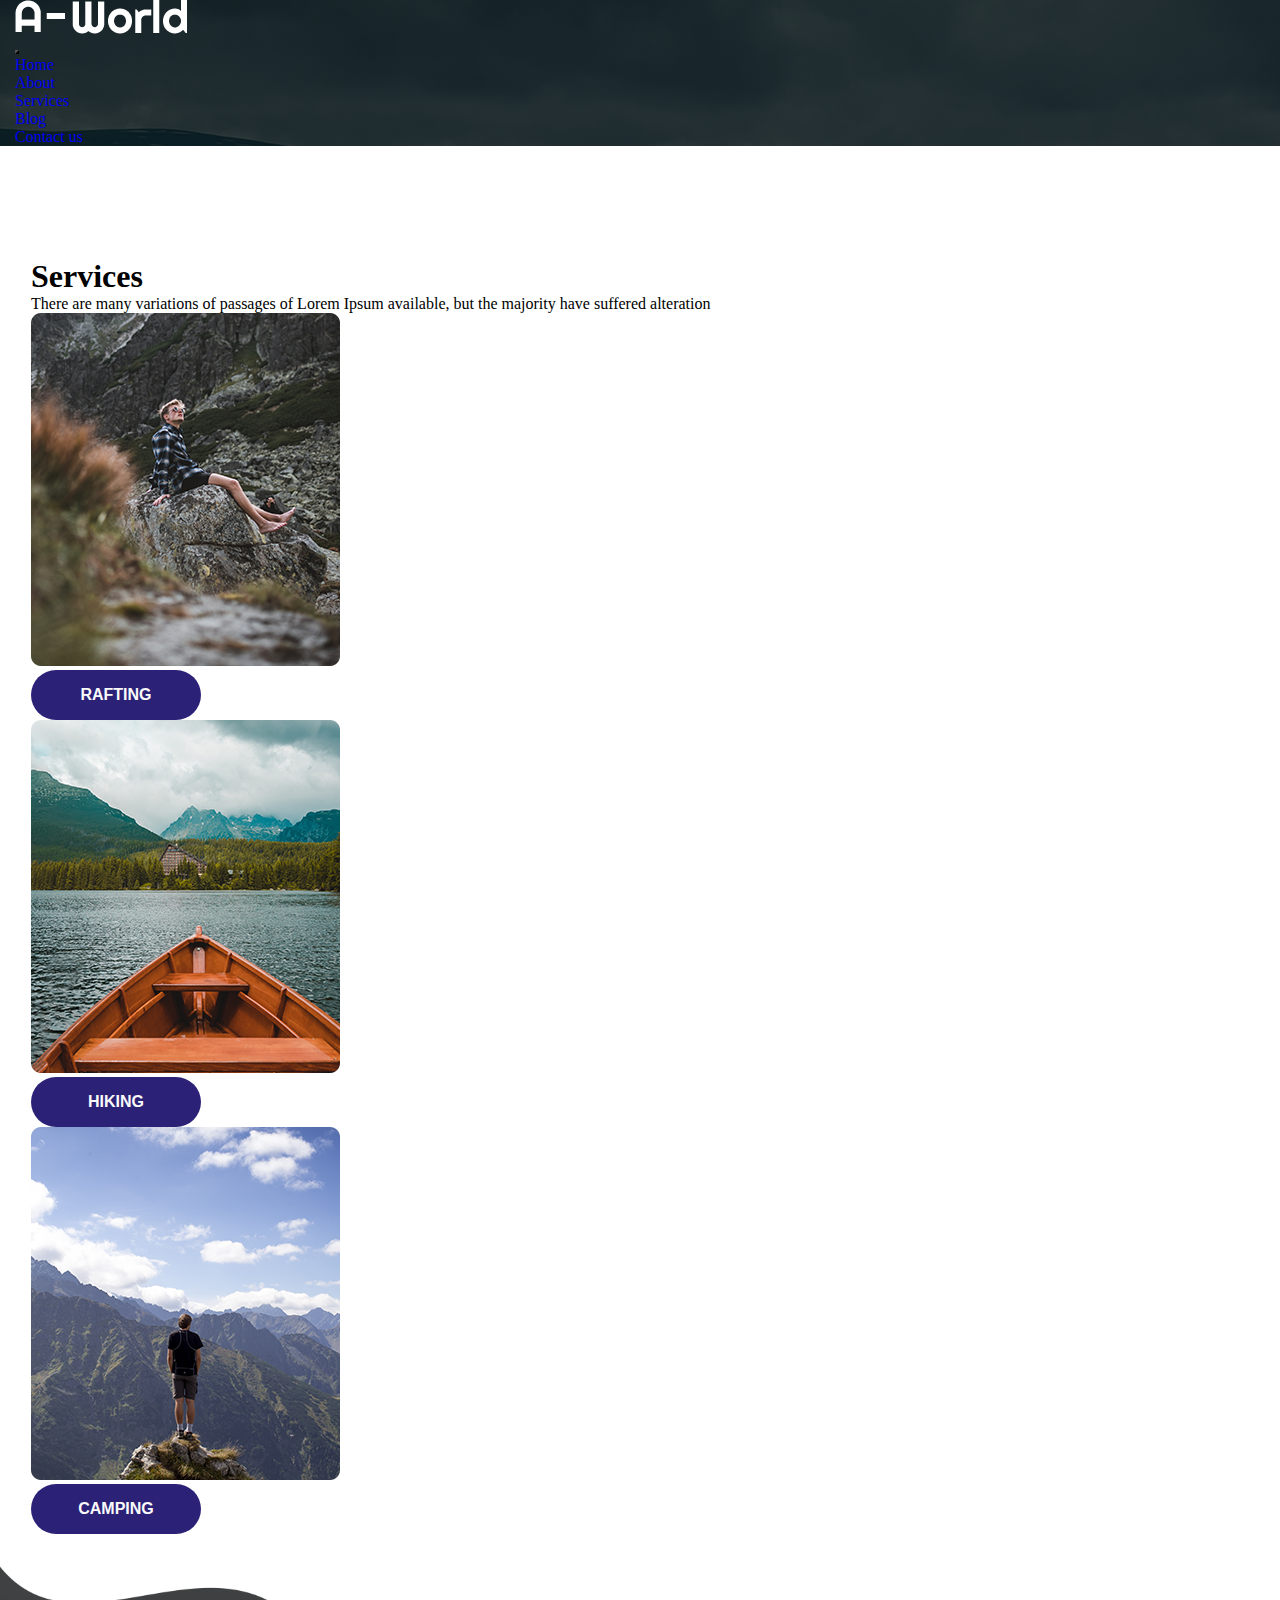
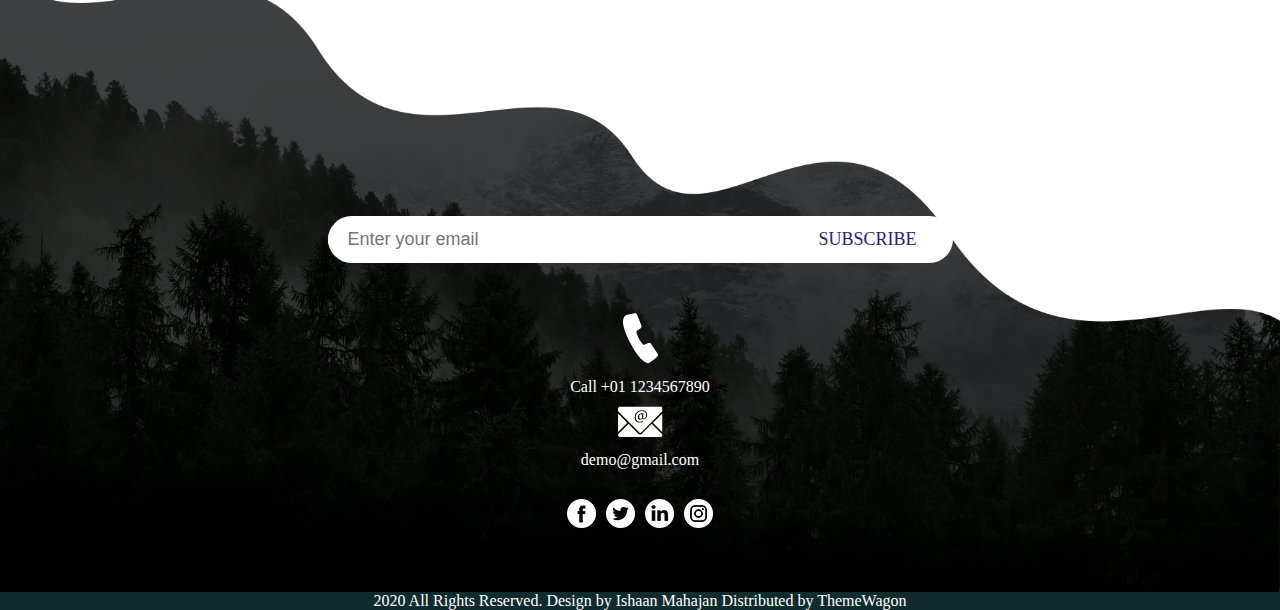
<file: html/services.html>
<!DOCTYPE html>
<html lang="en">
  <head>
    <meta charset="UTF-8" />
    <meta name="viewport" content="width=device-width, initial-scale=1.0" />
    <title>A World</title>
    <!-- cdn links file -->
    <link
      href="https://cdn.jsdelivr.net/npm/bootstrap@5.0.2/dist/css/bootstrap.min.css"
      rel="stylesheet"
      integrity="sha384-EVSTQN3/azprG1Anm3QDgpJLIm9Nao0Yz1ztcQTwFspd3yD65VohhpuuCOmLASjC"
      crossorigin="anonymous"
    />
    <!-- link main css files -->
    <link rel="stylesheet" href="../css/services.css" />
    <link rel="stylesheet" href="../media query/home.media.css" />
    <link rel="preconnect" href="https://fonts.googleapis.com">
    <link rel="preconnect" href="https://fonts.gstatic.com" crossorigin>
    <link href="https://fonts.googleapis.com/css2?family=Righteous&display=swap" rel="stylesheet">  
  </head>
  <body>
    <!-- ====================== -->
    <!-- start header part -->
    <!-- ====================== -->
     <section>

    <header id="header">
      <div class="container">
        <nav class="navbar navbar-expand-xxl">
          <div class="lg-text-center p-3">
            <a class="navbar-brand text-center" href="#"
              ><img src="../images/logo/logo.png" alt=""
            /></a>
          </div>
          <button
            class="navbar-toggler bgi"
            type="button"
            data-bs-toggle="collapse"
            data-bs-target="#navbarNav"
            aria-controls="navbarNav"
            aria-expanded="false"
            aria-label="Toggle navigation"
          >
            <span class="navbar-toggler-icon"></span>
          </button>
        </nav>
        <nav class="navbar navbar-expand-xxl">
          <div class="container-fluid">
            <div
              class="collapse navbar-collapse xxl-d-flex text-center justify-content-center"
              id="navbarNav"
            >
              <ul class="navbar-nav gap-3">
                <li class="nav-item">
                  <a
                    class="nav-link active text-white fs-4"
                    aria-current="page"
                    href="/index.html"
                    >Home</a
                  >
                </li>
                <li class="nav-item">
                    <a class="nav-link text-white fs-4" href="about.html">About</a>
                  </li>
                  <li class="nav-item">
                    <a class="nav-link text-white fs-4" href="services.html">Services</a>
                  </li>
                  <li class="nav-item">
                    <a class="nav-link text-white fs-4" href="Blog.html">Blog</a>
                  </li>
                  <li class="nav-item">
                    <a class="nav-link text-white fs-4" href="Contactus.html">Contact us</a>
                  </li>
              </ul>
            </div>
          </div>
        </nav>
      </div>
    </section>
    <!-- ====================== -->
    <!-- Start Services section -->
    <!-- ====================== -->
    <section id="Services-section">
      <div class="container layout_padding">
        <div class="row">
          <div class="col-12">
            <h1>Services</h1>
            <p class="fs-5 text-wrap">
              There are many variations of passages of Lorem Ipsum available,
              but the majority have suffered alteration
            </p>
          </div>
        </div>
        <div class="row mt-5">
          <div class="col-lg-4 col-sm-12">
            <div class="card border-0">
              <img
                src="../images/card imges/img-1.png"
                alt=""
                class="img-fluid"
              />
              <div class="card-body text-center border-0">
                <button class="btn-blue w-50 text-nowrap">rafting</button>
              </div>
            </div>
          </div>
          <div class="col-lg-4 col-12">
            <div class="card border-0">
              <img
                src="../images/card imges/img-2.png"
                alt=""
                class="img-fluid"
              />
              <div class="card-body text-center border-0">
                <button class="btn-blue w-50 text-nowrap">hiking</button>
              </div>
            </div>
          </div>
          <div class="col-lg-4 col-12">
            <div class="card border-0">
              <img
                src="../images/card imges/img-3.png"
                alt=""
                class="img-fluid"
              />
              <div class="card-body text-center border-0">
                <button class="btn-blue w-50 text-nowrap">camping</button>
              </div>
            </div>
          </div>
        </div>
      </div>
    </section>
    <!-- ====================== -->
    <!-- End Services section -->
    <!-- ====================== -->

    <!-- ====================== -->
    <!-- Start Footer section -->
    <!-- ====================== -->

    <div class="footer_section ">
      <div class="container">
            <div class="input_btn_main ">
              <input type="text" class="mail_text" placeholder="Enter your email" name="Enter your email">
              <div class="subscribe_bt"><a href="#">Subscribe</a></div>
          </div>
          <div class="location_main">
            <div class="call_text"><img src="../images/social icon/call-icon.png"></div>
            <div class="call_text"><a href="#">Call +01 1234567890</a></div>
            <div class="call_text"><img src="../images/social icon/mail-icon.png"></div>
            <div class="call_text"><a href="#">demo@gmail.com</a></div>
          </div>
          <div class="social_icon">
            <ul>
              <li><a href="#"><img src="../images/social icon/fb-icon.png"></a></li>
              <li><a href="#"><img src="../images/social icon/twitter-icon.png"></a></li>
              <li><a href="#"><img src="../images/social icon/linkedin-icon.png"></a></li>
              <li><a href="#"><img src="../images/social icon/instagram-icon.png"></a></li>
            </ul>
          </div>
          </div>
        </div>

    <!-- ====================== -->
    <!-- End Footer section -->
    <!-- ====================== -->


    <!-- ====================== -->
    <!-- Start Copyright section -->
    <!-- ====================== -->


    <div class="copyright_section col-lg-6 col-sm-12">
      <div class="container">
         <p class="copyright_text">2020 All Rights Reserved. Design by <a href="https://html.design">Ishaan Mahajan</a> Distributed by <a href="https://themewagon.com">ThemeWagon</a></p>
      </div>
    </div>

    <!-- ====================== -->
    <!-- End Copyright section -->
    <!-- ====================== -->

    <!-- ====================== -->
    <!-- js cdn link and js file -->
    <!-- ====================== -->
    <script
      src="https://cdn.jsdelivr.net/npm/@popperjs/core@2.9.2/dist/umd/popper.min.js"
      integrity="sha384-IQsoLXl5PILFhosVNubq5LC7Qb9DXgDA9i+tQ8Zj3iwWAwPtgFTxbJ8NT4GN1R8p"
      crossorigin="anonymous"
    ></script>
    <script
      src="https://cdn.jsdelivr.net/npm/bootstrap@5.0.2/dist/js/bootstrap.min.js"
      integrity="sha384-cVKIPhGWiC2Al4u+LWgxfKTRIcfu0JTxR+EQDz/bgldoEyl4H0zUF0QKbrJ0EcQF"
      crossorigin="anonymous"
    ></script>
  </body>
</html>
</file>
<file: css/home.css>
*{
    margin: 0;
    padding: 0;
    box-sizing: border-box;
}
html,body{
    height: 100%;
    width: 100%;
}
.container {
    width: 100%;
    padding-right: 15px;
    padding-left: 15px;
    margin-right: auto;
    margin-left: auto;
}
a{
    text-decoration: none;
}
ul,li{
    list-style: none;
}
  
:root{
    --bgWhite:#ffffff;
    --bgblue:#2b2278;
    --bglightpurple:#8781bd;
    --bgdarkGreen:#122c2d;
    --bgBlack:#000000;
    --textWhite:#fafafa;
    --textGrey:#757575;
    --textBlue:#2b2278;
}
.btn-white{
    width: 170px;
    margin-top: 50px;
    background-color: var(--bgWhite);
    color: black;
    padding: 1rem 1rem;
    border-radius: 30px;
    text-align: center;
    border: 0;
    text-transform: uppercase;
    font-weight: bold;
    transition: all 0.5s;
    font-size: 1rem;
}
.btn-white:hover{
    background-color: var(--bgblue);
    color:var(--textWhite);
}
.btn-black{
    margin-top: 50px;
    background-color: var(--bgBlack);
    color: white;
    padding: 1rem 1rem;
    border-radius: 30px;
    text-align: center;
    display: flex;
    justify-content: left;
    border: 0;
    text-transform: uppercase;
    font-weight: bold;
    transition: all 0.5s;
    font-size: 1rem;
}
.btn-black:hover{
    background-color: var(--bgblue);
    color:var(--textWhite);
}
.btn-blue{
    width: 170px;
    background-color:var(--bgblue);
    color:var(--textWhite);
    padding: 1rem 1rem;
    border-radius: 30px;
    text-align: center;
    border: 0;
    font-weight: bold;
    text-transform: uppercase;
    transition: all 0.5s;
    font-size: 1rem;
}
.btn-blue:hover{
    background-color: var(--bgBlack);
    color:var(--textWhite);
}

.layout_padding{
    padding-top: 80px;
    padding-bottom: 0px;
}
/* ------------------------ */
    /* start header css */
/* ------------------------ */
.navbar-toggler{
    background-color: white !important;
}
#header {
    background-image: url("../images/banner/banner-bg.png");
    width: 100%;
    height: 864px; 
    background-size: cover;
    background-position: center;
}
.navbar-expand-xxl{
    justify-content: center !important;
}
.nav-item a:hover{
    background-color:var(--bgblue);
    color:var(--textWhite);
    border-radius: 10px;
    border: 0;
    transition: all 0.5s;
}
.navbar-toggler-icon{
    background-image: url("data:image/svg+xml;charset=utf8,%3Csvg viewBox='0 0 30 30' xmlns='http://www.w3.org/2000/svg'%3E%3Cpath stroke='rgba(0, 0, 0, 1)' stroke-width='2' d='M4 7h22M4 15h22M4 23h22'/%3E%3C/svg%3E");
}
.banner_text{
    width: 63%;
}
.carousel-indicators [data-bs-target]{
    width: 20px !important;
    height: 20px !important;
    border-radius: 50% !important;
    background-color: var(--bgblue) !important;

}
.righteous-regular {
    font-family: "Righteous", sans-serif;
    font-weight: 400;
    font-size: 80px;
    font-style: normal;
  }
/* ------------------------ */
    /* end header css */
/* ------------------------ */

/* ------------------------ */
    /* start Services-section css */
/* ------------------------ */
#Services-section{
    padding: 2rem 1rem;
}
/* ------------------------ */
    /* end Services-section css */
/* ------------------------ */



/* <!-- ====================== -->
<!-- Start About Us section -->
<!-- ====================== --> */

.about-section{
    padding-bottom: 90px;
}

/* <!-- ====================== -->
<!-- End About Us section -->
<!-- ====================== --> */

/* <!-- ====================== -->
<!-- Start Video section  css -->
<!-- ====================== --> */
.videosection {
    top: 26% !important;
    font-size: 16px;
    margin: 0 auto;
}
.videosection h1{
    font-weight: bolder;
}
.video-section-img{
    width: 100%;
    height: 100%; 
    background-size: cover;
    background-position: center;
}
.play_icon {
    margin: 0 auto;
    position: relative;
    z-index: 5;
}

.play_icon::before {
    content: '';
    position: absolute;
    top: 49%;
    left: 70px;
    width: 130px;
    height: 130px;
    transform: translate(-50%, -50%);
    background-color: #ffffff;
    border-radius: 100%;
    z-index: -1;
    animation: fadeEffect 1.3s infinite ease;
    box-shadow: 0px 0px 10px 0px;
    right: inherit;
}

@keyframes fadeEffect {
    0% {
        transform: translate(-50%, -50%) scale(1);
        opacity: 1
    }
    100% {
        transform: translate(-50%, -50%) scale(1.2);
        opacity: 0;
    }
}


/* <!-- ====================== -->
<!-- End Video section  css -->
<!-- ====================== --> */



/* <!-- ====================== -->
<!-- Start Testimonial section css -->
<!-- ====================== --> */

#testimonial-section{
    width: 100%;
    height: 100%;
    padding: 3rem 0;
}


#testimonial-section2{
    margin: 0 auto;
    text-align: center;
    background-color: #ffffff;
    box-shadow: 0px 1px 16px -6px;
    border-radius: 30px;
    padding: 1rem;
    overflow: hidden;
}

.client_main {
    width: 100%;
    display: flex;
}


.client_img {
    width: 100%;
    float: left;
    text-align: left;
}

.quick_icon {
    width: 100%;
    float: left;
    text-align: left;
    padding-top: 30px;
    padding-left: 30px;
}

.client_name {
    width: 100%;
    float: left;
    font-size: 24px;
    color: #012628;
    font-weight: bold;
    text-transform: uppercase;
    text-align: left;
    padding-top: 40px;
    padding-bottom: 0px;
    padding-left: 30px;
}
.customer_text {
    width: 100%;
    float: left;
    font-size: 16px;
    color: #085a57;
    font-weight: bold;
    text-transform: uppercase;
    text-align: left;
    margin: 0px;
    padding-left: 30px;
}
.lorem_text {
    width: 100%;
    font-size: 16px;
    text-align: center;
    margin: 0px;
    color: #0d0d0d;
    border: 1px solid #0d0d0d;
    padding: 90px 30px;
    border-radius: 30px;
}

/* <!-- ====================== -->
<!-- End Testimonial section css -->
<!-- ====================== --> */

/* <!-- ====================== -->
<!-- Start Choose section css -->
<!-- ====================== --> */

#choose_section {
    width: 100%;
    position: relative;
    padding: 1rem 0 0 0;
}

.choose_taital {
    width: 100%;
    font-size: 40px;
    padding-top: 100px;
    color: #1f1f1f;
    font-weight: bold;
    text-align: center;
}

.choose_text {
    width: 90%;
    margin: 0 auto;
    font-size: 16px;
    color: #1f1f1f;
    padding-top: 30px;
    text-align: center;
}

.newsletter_box {
    width: 100%;
    border: 1px solid #6e6e6e;
    border-radius: 25px;
    padding: 20px 30px;
    display: flex;
    margin-top: 90px !important;
    float: left;
}

.let_text {
    width: 100%;
    font-size: 40px;
    color: var(--bgBlack);
    font-weight: bold;
    padding-bottom: 0px;
}

/* <!-- ====================== -->
<!-- End Choose section css -->
<!-- ====================== --> */

/* <!-- ====================== -->
<!-- Start Footer section css -->
<!-- ====================== --> */


.footer_section {
    width: 100%;
    float: left;
    background-image: url(../images/footer/footer-bg.png);
    height: auto;
    padding-top: 250px;
    background-size: 100% 100%;
    padding-bottom: 30px;
    background-repeat: no-repeat;
}

.input_btn_main {
    width: 50%;
    display: flex;
    background-color: #ffffff;
    border-radius: 40px;
    padding: 8px 0px;
    margin: 0 auto;
}

.mail_text {
    width: 100%;
    float: left;
    font-size: 18px;
    color: #2b2c2c;
    background-color: #ffffff;
    height: auto;
    padding: 5px 20px;
    border-radius: 20px;
    border: 0px;
}

.mail_text:focus{
    border: 0 !important;
    outline: none;
}

input.mail_text{
    border: 0px;
}

.subscribe_bt a {
    width: 170px;
    float: left;
    font-size: 18px;
    color: #2b2278;
    background-color: transparent;
    padding: 5px 0px;
    text-align: center;
    font-weight: 500;
    text-transform: uppercase;
}
.social_icon {
    display: flex;
    justify-content: center;
    align-items: center;
    width: 100%;
    margin: 0 auto;
    text-align: center;
}

.social_icon ul {
    margin: 0px;
    padding: 0px;
    display: inline-block;
    text-align: center;
}

.social_icon li {
    float: left;
    padding: 30px 5px;
}

.location_main {
    width: 100%;
    margin: 0 auto;
    text-align: center;
    padding-top: 40px;
}

.call_text {
    width: 100%;
    float: left;
    font-size: 16px;
    color: #ffffff;
    padding-top: 10px;
}
.call_text a {
    color: #ffffff;
}

/* <!-- ====================== -->
<!-- End Footer section css -->
<!-- ====================== --> */

/* <!-- ====================== -->
<!-- Start Copyright section css -->
<!-- ====================== --> */

.copyright_section {
    width: 100%;
    float: left;
    background-color: #122c2d;
    height: auto;
}

.copyright_text {
    width: 100%;
    float: left;
    color: #ffffff;
    text-align: center;
    font-size: 16px;
    margin-left: 0px;
}

.copyright_text a {
    color: #ffffff;
}

/* <!-- ====================== -->
<!-- End Copyright section css -->
<!-- ====================== --> */
</file>
<file: media query/home.media.css>
/* Extra small devices (phones, 600px and down) */
@media only screen and (max-width: 600px) {
    .navbar-expand-xxl{
        justify-content: space-between !important;
    }
    .container h1 {
        font-size: 28px;
    }
    .banner-slider-section{
        padding: 273px 0px;
    }
    
    .banner_text{
        width: 100%;
    }
    .btn-white{
        margin: 0 auto;
        margin-top: 10px;
    }
    .layout_padding{
        padding-top: 30px;
    }
    .videosection {
        top: 50% !important;
        font-size: 92px;
        margin: 0 auto;
    }
    .video-section-img{
        width: 100%;
        height: 400px; 
        background-size: cover;
        background-position: center;
    }
    .input_btn_main {
        width: 100%;
        display: inherit;
        background-color: transparent !important;
    }
    .client_img{
        padding: 35px;
    }
    .quick_icon{
        padding: 0px;
        padding-left: 35px;
    }
    .lorem_text{
        padding: 10px;
    }
    .client_name{
        padding: 0px;
        padding-left: 35px;
    }
    .customer_text{
        padding: 0px;
        padding-left: 35px;
    }
    .subscribe_bt {
        margin: 0 auto;
        text-align: center;
        width: 200px;
        float: initial;
    }
    .subscribe_bt a {
        width: 100%;
        background-color: #ffffff;
        margin-top: 50px;
        border-radius: 40px;
        margin-bottom: 50px;
    }
    .newsletter_box {
        display: initial;
    }
    .btn-black{
        margin: 0 auto;
        margin-bottom:10px ;
        margin-top: 10px;
        
    }
    .let_text {
        font-size: 28px;
        text-align: center;
    }
    .btn-blue {
        margin: 0 auto;
        display: flex;
        justify-content: center;
    } 
    .play_icon img, svg{
        width: 50%;
      
    }
    .play_icon::before{
        width: 70px;
        height: 70px;
        left: 35px;
    }
    .contact_taital {
        font-size: 28px;
    }
    .email_text {
        width: 100%;
        padding-top: 90px;
    }
}

/* Medium devices (landscape tablets, 768px and up) */
@media only screen and (max-width: 768px) {
    .navbar-expand-xxl{
        justify-content: space-between!important;
    }
    .container h1 {
        font-size: 28px;
    }
    .banner-slider-section{
        padding: 273px 0px;
    }
    
    .banner_text{
        width: 100%;
    }
    .btn-white{
        margin: 0 auto;
        margin-top: 10px;
    }
    .layout_padding{
        padding-top: 30px;
    }
    .videosection {
        top: 50% !important;
        font-size: 92px;
        margin: 0 auto;
    }
    .video-section-img{
        width: 100%;
        background-size: cover;
        background-position: center;
    }
    .input_btn_main {
        width: 100%;
        display: inherit;
        background-color: transparent !important;
    }
    .client_img{
        padding: 35px;
    }
    .quick_icon{
        padding: 0px;
        padding-left: 35px;
    }
    .lorem_text{
        padding: 10px;
    }
    .client_name{
        padding: 0px;
        padding-left: 35px;
    }
    .customer_text{
        padding: 0px;
        padding-left: 35px;
    }
    .subscribe_bt {
        margin: 0 auto;
        text-align: center;
        width: 200px;
        float: initial;
    }
    .subscribe_bt a {
        width: 100%;
        background-color: #ffffff;
        margin-top: 50px;
        border-radius: 40px;
        margin-bottom: 50px;
    }
    .newsletter_box {
        display: initial;
    }
    .btn-black{
        margin: 0 auto;
        margin-bottom:10px ;
        margin-top: 10px;
        
    }
    .let_text {
        font-size: 28px;
        text-align: center;
    }
    .btn-blue {
        margin: 0 auto;
        display: flex;
        justify-content: center;
    } 
}

/* Large devices (laptops/desktops, 992px and up) */
@media only screen and (max-width: 992px) {
    .navbar-expand-xxl{
        justify-content: space-between !important;
    }
    .container h1 {
        font-size: 28px;
    }
    .banner-slider-section{
        padding: 273px 0px;
    }
    
    .banner_text{
        width: 100%;
    }
    .btn-white{
        margin: 0 auto;
        margin-top: 10px;
    }
    .layout_padding{
        padding-top: 30px;
    }
    .videosection {
        top: 50% !important;
        font-size: 92px;
        margin: 0 auto;
    }
    .video-section-img{
        width: 100%;
        background-size: cover;
        background-position: center;
    }
    .input_btn_main {
        width: 100%;
        display: inherit;
        background-color: transparent !important;
    }
    .client_img{
        padding: 35px;
    }
    .quick_icon{
        padding: 0px;
        padding-left: 35px;
    }
    .lorem_text{
        padding: 10px;
    }
    .client_name{
        padding: 0px;
        padding-left: 35px;
    }
    .customer_text{
        padding: 0px;
        padding-left: 35px;
    }
    .subscribe_bt {
        margin: 0 auto;
        text-align: center;
        width: 200px;
        float: initial;
    }
    .subscribe_bt a {
        width: 100%;
        background-color: #ffffff;
        margin-top: 50px;
        border-radius: 40px;
        margin-bottom: 50px;
    }
    .newsletter_box {
        display: initial;
    }
    .btn-black{
        margin: 0 auto;
        margin-bottom:10px ;
        margin-top: 10px;
        
    }
    .let_text {
        font-size: 28px;
        text-align: center;
    }
    .btn-blue {
        margin: 0 auto;
        display: flex;
        justify-content: center;
    } 
}

/* Extra large devices (large laptops and desktops, 1200px and up) */
@media only screen and (max-width: 1200px) {
    .navbar-expand-xxl{
        justify-content: space-between !important;
    }
    .container h1 {
        font-size: 28px;
    }
    .banner-slider-section{
        padding: 273px 0px;
    }
    
    .banner_text{
        width: 100%;
    }
    .btn-white{
        margin: 0 auto;
        margin-top: 10px;
    }
    .layout_padding{
        padding-top: 30px;
    }
    .videosection {
        top: 50% !important;
        font-size: 92px;
        margin: 0 auto;
    }
    .video-section-img{
        width: 100%;
        background-size: cover;
        background-position: center;
    }
    .input_btn_main {
        width: 100%;
        display: inherit;
        background-color: transparent !important;
    }
    .client_img{
        padding: 35px;
    }
    .quick_icon{
        padding: 0px;
        padding-left: 35px;
    }
    .lorem_text{
        padding: 10px;
    }
    .client_name{
        padding: 0px;
        padding-left: 35px;
    }
    .customer_text{
        padding: 0px;
        padding-left: 35px;
    }
    .subscribe_bt {
        margin: 0 auto;
        text-align: center;
        width: 200px;
        float: initial;
    }
    .subscribe_bt a {
        width: 100%;
        background-color: #ffffff;
        margin-top: 50px;
        border-radius: 40px;
        margin-bottom: 50px;
    }
    .newsletter_box {
        display: initial;
    }
    .btn-black{
        margin: 0 auto;
        margin-bottom:10px ;
        margin-top: 10px;
        
    }
    .let_text {
        font-size: 28px;
        text-align: center;
    }
    .btn-blue {
        margin: 0 auto;
        display: flex;
        justify-content: center;
    }
    .social_icon {
        width: 100%;
        margin: 0 auto;
        text-align: center;
    }
}
</file>
<file: css/about.css>
*{
    margin: 0;
    padding: 0;
    box-sizing: border-box;
}
html,body{
    height: 100%;
    width: 100%;
}
.container {
    width: 100%;
    padding-right: 15px;
    padding-left: 15px;
    margin-right: auto;
    margin-left: auto;
}
a{
    text-decoration: none;
}
ul,li{
    list-style: none;
}
  
:root{
    --bgWhite:#ffffff;
    --bgblue:#2b2278;
    --bglightpurple:#8781bd;
    --bgdarkGreen:#122c2d;
    --bgBlack:#000000;
    --textWhite:#fafafa;
    --textGrey:#757575;
    --textBlue:#2b2278;
}
.btn-white{
    width: 170px;
    margin-top: 50px;
    background-color: var(--bgWhite);
    color: black;
    padding: 1rem 1rem;
    border-radius: 30px;
    text-align: center;
    border: 0;
    text-transform: uppercase;
    font-weight: bold;
    transition: all 0.5s;
    font-size: 1rem;
}
.btn-white:hover{
    background-color: var(--bgblue);
    color:var(--textWhite);
}
.btn-black{
    margin-top: 50px;
    background-color: var(--bgBlack);
    color: white;
    padding: 1rem 1rem;
    border-radius: 30px;
    text-align: center;
    display: flex;
    justify-content: left;
    border: 0;
    text-transform: uppercase;
    font-weight: bold;
    transition: all 0.5s;
    font-size: 1rem;
}
.btn-black:hover{
    background-color: var(--bgblue);
    color:var(--textWhite);
}
.btn-blue{
    width: 170px;
    background-color:var(--bgblue);
    color:var(--textWhite);
    padding: 1rem 1rem;
    border-radius: 30px;
    text-align: center;
    border: 0;
    font-weight: bold;
    text-transform: uppercase;
    transition: all 0.5s;
    font-size: 1rem;
}
.btn-blue:hover{
    background-color: var(--bgBlack);
    color:var(--textWhite);
}

.layout_padding{
    padding-top: 80px;
    padding-bottom: 0px;
}
/* ------------------------ */
    /* start header css */
/* ------------------------ */
.navbar-toggler{
    background-color: white !important;
}
#header {
    background-image: url("../images/banner/banner-bg.png");
    width: 100%;
    height: auto; 
  }
.navbar-expand-xxl{
    justify-content: center !important;
}
.nav-item a:hover{
    background-color:var(--bgblue);
    color:var(--textWhite);
    border-radius: 10px;
    border: 0;
    transition: all 0.5s;
}
.navbar-toggler-icon{
    background-image: url("data:image/svg+xml;charset=utf8,%3Csvg viewBox='0 0 30 30' xmlns='http://www.w3.org/2000/svg'%3E%3Cpath stroke='rgba(0, 0, 0, 1)' stroke-width='2' d='M4 7h22M4 15h22M4 23h22'/%3E%3C/svg%3E");
}
.banner_text{
    width: 63%;
}
.carousel-indicators [data-bs-target]{
    width: 20px !important;
    height: 20px !important;
    border-radius: 50% !important;
    background-color: var(--bgblue) !important;

}
.righteous-regular {
    font-family: "Righteous", sans-serif;
    font-weight: 400;
    font-size: 80px;
    font-style: normal;
  }
/* ------------------------ */
    /* end header css */
/* ------------------------ */

/* <!-- ====================== -->
<!-- Start About Us section -->
<!-- ====================== --> */

.about-section{
    padding-bottom: 90px;
}

/* <!-- ====================== -->
<!-- End About Us section -->
<!-- ====================== --> */







/* <!-- ====================== -->
<!-- Start Footer section css -->
<!-- ====================== --> */


.footer_section {
    width: 100%;
    float: left;
    background-image: url(../images/footer/footer-bg.png);
    height: auto;
    padding-top: 250px;
    background-size: 100% 100%;
    padding-bottom: 30px;
    background-repeat: no-repeat;
}

.input_btn_main {
    width: 50%;
    display: flex;
    background-color: #ffffff;
    border-radius: 40px;
    padding: 8px 0px;
    margin: 0 auto;
}

.mail_text {
    width: 100%;
    float: left;
    font-size: 18px;
    color: #2b2c2c;
    background-color: #ffffff;
    height: auto;
    padding: 5px 20px;
    border-radius: 20px;
    border: 0px;
}

.mail_text:focus{
    border: 0 !important;
    outline: none;
}

input.mail_text{
    border: 0px;
}

.subscribe_bt a {
    width: 170px;
    float: left;
    font-size: 18px;
    color: #2b2278;
    background-color: transparent;
    padding: 5px 0px;
    text-align: center;
    font-weight: 500;
    text-transform: uppercase;
}
.social_icon {
    display: flex;
    justify-content: center;
    align-items: center;
    width: 100%;
    margin: 0 auto;
    text-align: center;
}

.social_icon ul {
    margin: 0px;
    padding: 0px;
    display: inline-block;
    text-align: center;
}

.social_icon li {
    float: left;
    padding: 30px 5px;
}

.location_main {
    width: 100%;
    margin: 0 auto;
    text-align: center;
    padding-top: 40px;
}

.call_text {
    width: 100%;
    float: left;
    font-size: 16px;
    color: #ffffff;
    padding-top: 10px;
}
.call_text a {
    color: #ffffff;
}

/* <!-- ====================== -->
<!-- End Footer section css -->
<!-- ====================== --> */

/* <!-- ====================== -->
<!-- Start Copyright section css -->
<!-- ====================== --> */

.copyright_section {
    width: 100%;
    float: left;
    background-color: #122c2d;
    height: auto;
}

.copyright_text {
    width: 100%;
    float: left;
    color: #ffffff;
    text-align: center;
    font-size: 16px;
    margin-left: 0px;
}

.copyright_text a {
    color: #ffffff;
}

/* <!-- ====================== -->
<!-- End Copyright section css -->
<!-- ====================== --> */
</file>
<file: css/Contactus.css>
*{
    margin: 0;
    padding: 0;
    box-sizing: border-box;
  }
  html,body{
    height: 100%;
    width: 100%;
  }
  .container {
    width: 100%;
    padding-right: 15px;
    padding-left: 15px;
    margin-right: auto;
    margin-left: auto;
  }
  a{
    text-decoration: none;
  }
  ul,li{
    list-style: none;
  }
  
  :root{
    --bgWhite:#ffffff;
    --bgblue:#2b2278;
    --bglightpurple:#8781bd;
    --bgdarkGreen:#122c2d;
    --bgBlack:#000000;
    --textWhite:#fafafa;
    --textGrey:#757575;
    --textBlue:#2b2278;
  }
  .btn-white{
    width: 170px;
    margin-top: 50px;
    background-color: var(--bgWhite);
    color: black;
    padding: 1rem 1rem;
    border-radius: 30px;
    text-align: center;
    border: 0;
    text-transform: uppercase;
    font-weight: bold;
    transition: all 0.5s;
    font-size: 1rem;
  }
  .btn-white:hover{
    background-color: var(--bgblue);
    color:var(--textWhite);
  }
  .btn-black{
    margin-top: 50px;
    background-color: var(--bgBlack);
    color: white;
    padding: 1rem 1rem;
    border-radius: 30px;
    text-align: center;
    display: flex;
    justify-content: left;
    border: 0;
    text-transform: uppercase;
    font-weight: bold;
    transition: all 0.5s;
    font-size: 1rem;
  }
  .btn-black:hover{
    background-color: var(--bgblue);
    color:var(--textWhite);
  }
  .btn-blue{
    width: 170px;
    background-color:var(--bgblue);
    color:var(--textWhite);
    padding: 1rem 1rem;
    border-radius: 30px;
    text-align: center;
    border: 0;
    font-weight: bold;
    text-transform: uppercase;
    transition: all 0.5s;
    font-size: 1rem;
  }
  .btn-blue:hover{
    background-color: var(--bgBlack);
    color:var(--textWhite);
  }
  
  .layout_padding{
    padding-top: 80px;
    padding-bottom: 0px;
  }
  /* ------------------------ */
      /* start header css */
  /* ------------------------ */
  .navbar-toggler{
    background-color: white !important;
  }
  #header {
    background-image: url("../images/banner/banner-bg.png");
    width: 100%;
    height: auto; 
  }
  .navbar-expand-xxl{
    justify-content: center !important;
  }
  .nav-item a:hover{
    background-color:var(--bgblue);
    color:var(--textWhite);
    border-radius: 10px;
    border: 0;
    transition: all 0.5s;
  }
  .navbar-toggler-icon{
    background-image: url("data:image/svg+xml;charset=utf8,%3Csvg viewBox='0 0 30 30' xmlns='http://www.w3.org/2000/svg'%3E%3Cpath stroke='rgba(0, 0, 0, 1)' stroke-width='2' d='M4 7h22M4 15h22M4 23h22'/%3E%3C/svg%3E");
  }
  .banner_text{
    width: 63%;
  }
  .carousel-indicators [data-bs-target]{
    width: 20px !important;
    height: 20px !important;
    border-radius: 50% !important;
    background-color: var(--bgblue) !important;
  
  }
  .righteous-regular {
    font-family: "Righteous", sans-serif;
    font-weight: 400;
    font-size: 80px;
    font-style: normal;
  }
  /* ------------------------ */
    /* end header css */
  /* ------------------------ */
  
/* <!-- ====================== -->
<!-- Start ContactUs section css -->
<!-- ====================== --> */
.contact_section{
    width: 100%;
    float: left;
    padding-bottom: 90px;
}
.contact_taital {
    width: 100%;
    float: left;
    font-size: 40px;
    color: var(--bgBlack);
    text-align: center;
    font-weight: bold;
}

.form-group {
    margin-bottom: 1rem;
}
.email_text {
    width: 50%;
    margin: 0 auto;
    padding-top: 120px;
}
.email-bt {
    width: 100%;
    float: left;
    font-size: 20px;
    color: #393838;
    margin-bottom: 20px;
    padding: 10px 15px;
    border: 0px;
    border: 1px solid var(--bgblue) !important;
}
.massage-bt {
    width: 100%;
    float: left;
    font-size: 20px;
    color: #393838;
    margin-bottom: 20px;
    padding: 10px 15px;
    border: 0px;
    border: 1px solid var(--bgblue) !important;
}
.send_btn {
    width: 170px;
    margin: 0 auto;
    text-align: center;
}
.send_btn a {
    width: 100%;
    float: right;
    text-align: center;
    font-size: 20px;
    color: #ffffff;
    border-radius: 30px;
    background-color: var(--bgBlack);
    padding: 7px;
}
.send_btn a:hover {
    color: #ffffff;
    background-color: var(--bgblue);
}
  
/* <!-- ====================== -->
<!-- Start ContactUs section css -->
<!-- ====================== --> */
  
/* <!-- ====================== -->
<!-- Start Footer section css -->
<!-- ====================== --> */


.footer_section {
    width: 100%;
    float: left;
    background-image: url(../images/footer/footer-bg.png);
    height: auto;
    padding-top: 250px;
    background-size: 100% 100%;
    padding-bottom: 30px;
    background-repeat: no-repeat;
  }
  
  .input_btn_main {
    width: 50%;
    display: flex;
    background-color: #ffffff;
    border-radius: 40px;
    padding: 8px 0px;
    margin: 0 auto;
  }
  
  .mail_text {
    width: 100%;
    float: left;
    font-size: 18px;
    color: #2b2c2c;
    background-color: #ffffff;
    height: auto;
    padding: 5px 20px;
    border-radius: 20px;
    border: 0px;
  }
  
  .mail_text:focus{
    border: 0 !important;
    outline: none;
  }
  
  input.mail_text{
    border: 0px;
  }
  
  .subscribe_bt a {
    width: 170px;
    float: left;
    font-size: 18px;
    color: #2b2278;
    background-color: transparent;
    padding: 5px 0px;
    text-align: center;
    font-weight: 500;
    text-transform: uppercase;
  }
  .social_icon {
    display: flex;
    justify-content: center;
    align-items: center;
    width: 100%;
    margin: 0 auto;
    text-align: center;
  }
  
  .social_icon ul {
    margin: 0px;
    padding: 0px;
    display: inline-block;
    text-align: center;
  }
  
  .social_icon li {
    float: left;
    padding: 30px 5px;
  }
  
  .location_main {
    width: 100%;
    margin: 0 auto;
    text-align: center;
    padding-top: 40px;
  }
  
  .call_text {
    width: 100%;
    float: left;
    font-size: 16px;
    color: #ffffff;
    padding-top: 10px;
  }
  .call_text a {
    color: #ffffff;
  }
  
  /* <!-- ====================== -->
  <!-- End Footer section css -->
  <!-- ====================== --> */
  
  /* <!-- ====================== -->
  <!-- Start Copyright section css -->
  <!-- ====================== --> */
  
  .copyright_section {
    width: 100%;
    float: left;
    background-color: #122c2d;
    height: auto;
  }
  
  .copyright_text {
    width: 100%;
    float: left;
    color: #ffffff;
    text-align: center;
    font-size: 16px;
    margin-left: 0px;
  }
  
  .copyright_text a {
    color: #ffffff;
  }
  
  /* <!-- ====================== -->
  <!-- End Copyright section css -->
  <!-- ====================== --> */
</file>
<file: css/services.css>
*{
  margin: 0;
  padding: 0;
  box-sizing: border-box;
}
html,body{
  height: 100%;
  width: 100%;
}
.container {
  width: 100%;
  padding-right: 15px;
  padding-left: 15px;
  margin-right: auto;
  margin-left: auto;
}
a{
  text-decoration: none;
}
ul,li{
  list-style: none;
}

:root{
  --bgWhite:#ffffff;
  --bgblue:#2b2278;
  --bglightpurple:#8781bd;
  --bgdarkGreen:#122c2d;
  --bgBlack:#000000;
  --textWhite:#fafafa;
  --textGrey:#757575;
  --textBlue:#2b2278;
}
.btn-white{
  width: 170px;
  margin-top: 50px;
  background-color: var(--bgWhite);
  color: black;
  padding: 1rem 1rem;
  border-radius: 30px;
  text-align: center;
  border: 0;
  text-transform: uppercase;
  font-weight: bold;
  transition: all 0.5s;
  font-size: 1rem;
}
.btn-white:hover{
  background-color: var(--bgblue);
  color:var(--textWhite);
}
.btn-black{
  margin-top: 50px;
  background-color: var(--bgBlack);
  color: white;
  padding: 1rem 1rem;
  border-radius: 30px;
  text-align: center;
  display: flex;
  justify-content: left;
  border: 0;
  text-transform: uppercase;
  font-weight: bold;
  transition: all 0.5s;
  font-size: 1rem;
}
.btn-black:hover{
  background-color: var(--bgblue);
  color:var(--textWhite);
}
.btn-blue{
  width: 170px;
  background-color:var(--bgblue);
  color:var(--textWhite);
  padding: 1rem 1rem;
  border-radius: 30px;
  text-align: center;
  border: 0;
  font-weight: bold;
  text-transform: uppercase;
  transition: all 0.5s;
  font-size: 1rem;
}
.btn-blue:hover{
  background-color: var(--bgBlack);
  color:var(--textWhite);
}

.layout_padding{
  padding-top: 80px;
  padding-bottom: 0px;
}
/* ------------------------ */
    /* start header css */
/* ------------------------ */
.navbar-toggler{
  background-color: white !important;
}
#header {
  background-image: url("../images/banner/banner-bg.png");
  width: 100%;
  height: auto; 
}
.navbar-expand-xxl{
  justify-content: center !important;
}
.nav-item a:hover{
  background-color:var(--bgblue);
  color:var(--textWhite);
  border-radius: 10px;
  border: 0;
  transition: all 0.5s;
}
.navbar-toggler-icon{
  background-image: url("data:image/svg+xml;charset=utf8,%3Csvg viewBox='0 0 30 30' xmlns='http://www.w3.org/2000/svg'%3E%3Cpath stroke='rgba(0, 0, 0, 1)' stroke-width='2' d='M4 7h22M4 15h22M4 23h22'/%3E%3C/svg%3E");
}
.banner_text{
  width: 63%;
}
.carousel-indicators [data-bs-target]{
  width: 20px !important;
  height: 20px !important;
  border-radius: 50% !important;
  background-color: var(--bgblue) !important;

}
.righteous-regular {
  font-family: "Righteous", sans-serif;
  font-weight: 400;
  font-size: 80px;
  font-style: normal;
}
/* ------------------------ */
  /* end header css */
/* ------------------------ */
/* ------------------------ */
    /* start Services-section css */
/* ------------------------ */
#Services-section{
  padding: 2rem 1rem;
}

/* ------------------------ */
  /* end Services-section css */
/* ------------------------ */


/* <!-- ====================== -->
<!-- Start Footer section css -->
<!-- ====================== --> */


.footer_section {
  width: 100%;
  float: left;
  background-image: url(../images/footer/footer-bg.png);
  height: auto;
  padding-top: 250px;
  background-size: 100% 100%;
  padding-bottom: 30px;
  background-repeat: no-repeat;
}

.input_btn_main {
  width: 50%;
  display: flex;
  background-color: #ffffff;
  border-radius: 40px;
  padding: 8px 0px;
  margin: 0 auto;
}

.mail_text {
  width: 100%;
  float: left;
  font-size: 18px;
  color: #2b2c2c;
  background-color: #ffffff;
  height: auto;
  padding: 5px 20px;
  border-radius: 20px;
  border: 0px;
}

.mail_text:focus{
  border: 0 !important;
  outline: none;
}

input.mail_text{
  border: 0px;
}

.subscribe_bt a {
  width: 170px;
  float: left;
  font-size: 18px;
  color: #2b2278;
  background-color: transparent;
  padding: 5px 0px;
  text-align: center;
  font-weight: 500;
  text-transform: uppercase;
}
.social_icon {
  display: flex;
  justify-content: center;
  align-items: center;
  width: 100%;
  margin: 0 auto;
  text-align: center;
}

.social_icon ul {
  margin: 0px;
  padding: 0px;
  display: inline-block;
  text-align: center;
}

.social_icon li {
  float: left;
  padding: 30px 5px;
}

.location_main {
  width: 100%;
  margin: 0 auto;
  text-align: center;
  padding-top: 40px;
}

.call_text {
  width: 100%;
  float: left;
  font-size: 16px;
  color: #ffffff;
  padding-top: 10px;
}
.call_text a {
  color: #ffffff;
}

/* <!-- ====================== -->
<!-- End Footer section css -->
<!-- ====================== --> */

/* <!-- ====================== -->
<!-- Start Copyright section css -->
<!-- ====================== --> */

.copyright_section {
  width: 100%;
  float: left;
  background-color: #122c2d;
  height: auto;
}

.copyright_text {
  width: 100%;
  float: left;
  color: #ffffff;
  text-align: center;
  font-size: 16px;
  margin-left: 0px;
}

.copyright_text a {
  color: #ffffff;
}

/* <!-- ====================== -->
<!-- End Copyright section css -->
<!-- ====================== --> */
</file>
